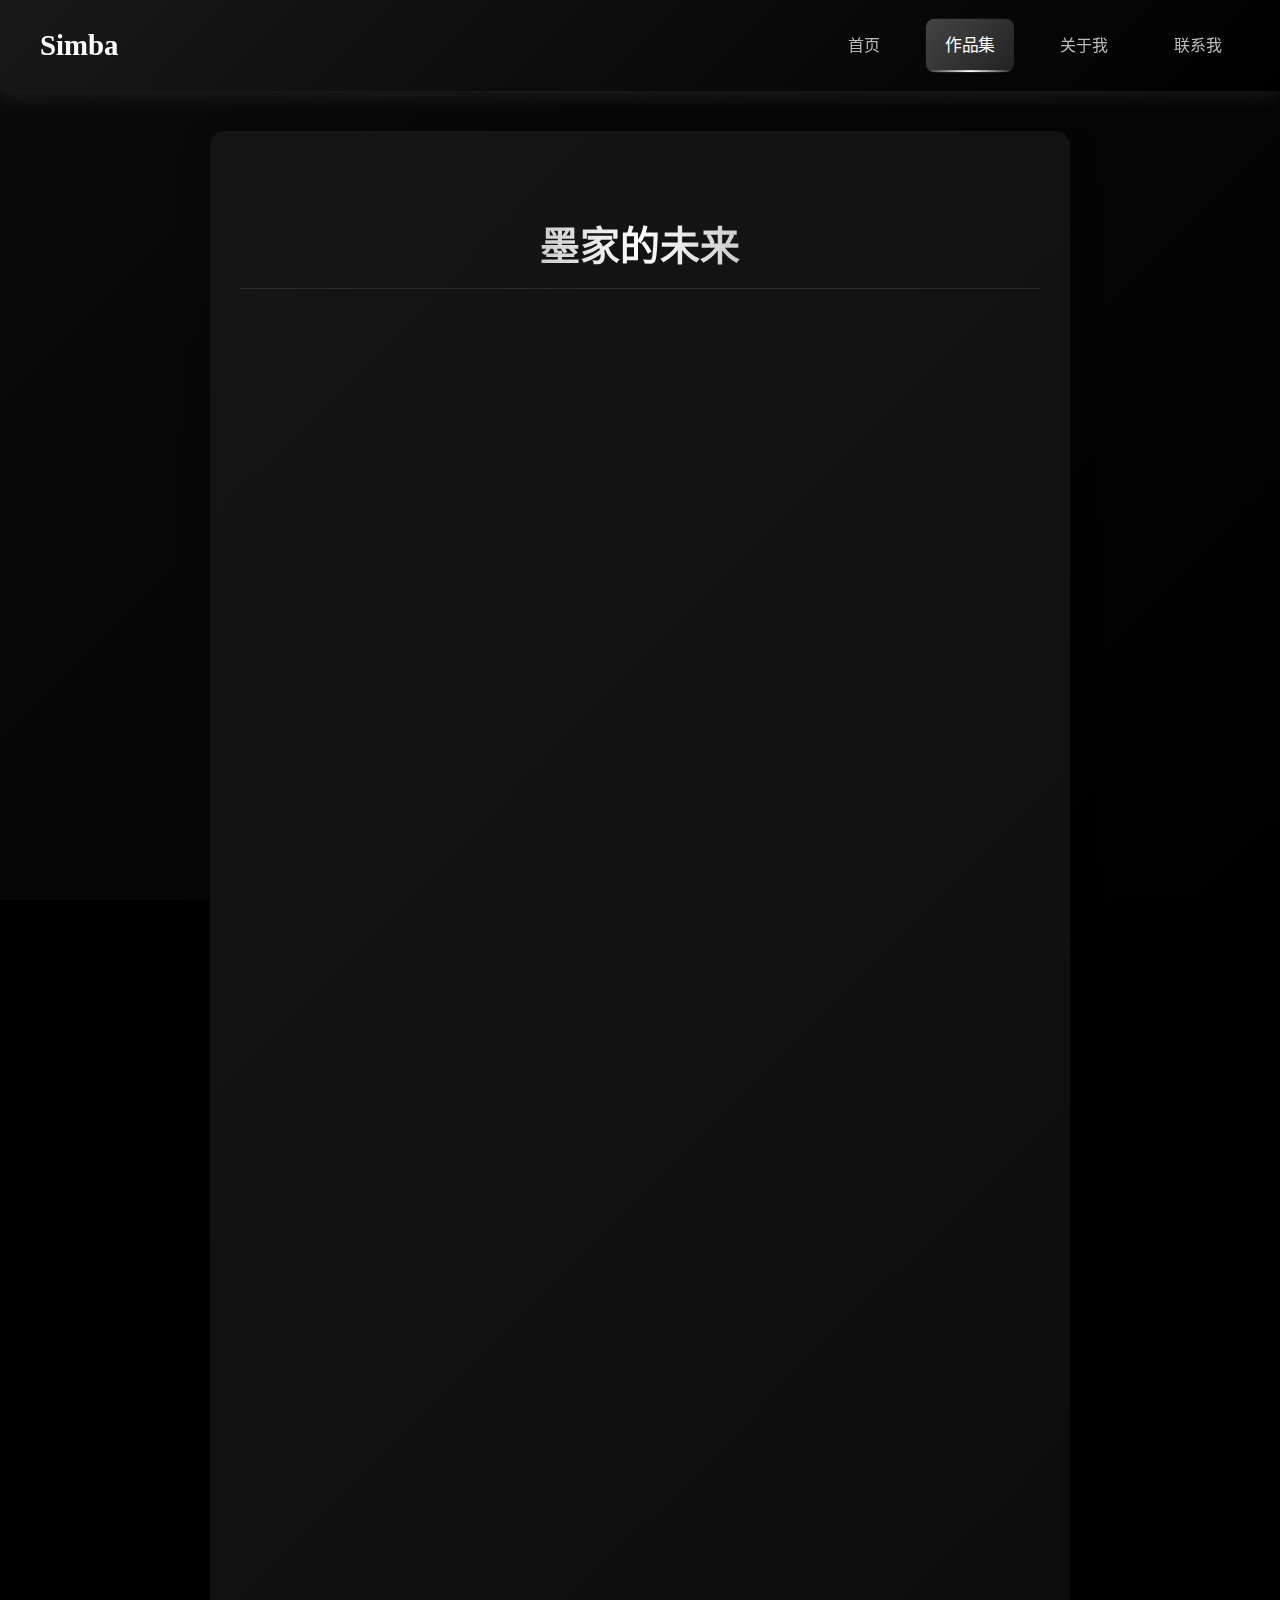
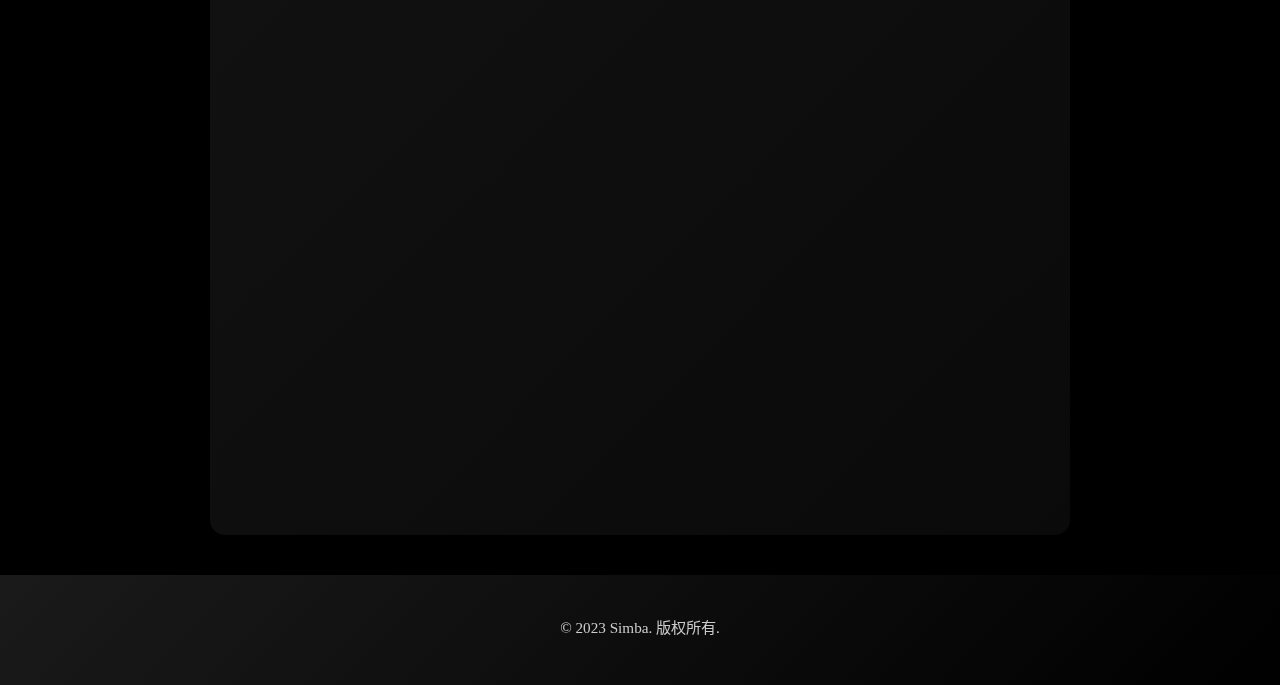
<file: article-10.html>
<!DOCTYPE html>
<html lang="zh-CN">
<head>
    <meta charset="UTF-8">
    <meta name="viewport" content="width=device-width, initial-scale=1.0">
    <title>墨家的未来 - Simba</title>
    <link rel="stylesheet" href="style.css">
</head>
<body>
    <header>
        <nav>
            <div class="logo">Simba</div>
            <button class="hamburger" aria-label="Toggle navigation">
                <span></span>
                <span></span>
                <span></span>
            </button>
            <ul class="nav-menu">
                <li><a href="index.html">首页</a></li>
                <li><a href="portfolio.html" class="active">作品集</a></li>
                <li><a href="about.html">关于我</a></li>
                <li><a href="contact.html">联系我</a></li>
            </ul>
        </nav>
    </header>

    <main>
        <article class="article-detail">
            <h1>墨家的未来</h1>
            <p>在百家争鸣的轴心时代，每一个学派都提出了自己解决天下大乱困局的路径。有些学派对后世产生了巨大的影响，有些则逐渐在历史的演变中边缘化。墨家无疑是其中逐渐边缘化的一个。</p>

            <p>究其根本，为什么会这样呢？是墨家提出的人人平等的思想不具有生长性吗？是墨家无法回应个体存在的问题吗？是墨家的政治体制不成熟，与时代格格不入吗？还是墨家整个结构不断偏向江湖化和帮派化，过度依赖个人，从而导致其不可靠呢？</p>

            <p>人们常常认为，我们提出的猜想中最本质的原因，应该是墨家不符合时代要求。毕竟，你如何能劝说一个君主在那个时代奉行人人平等的原则呢？你又如何能让君主将首要任务变成教导人民践行兼爱呢？君主需要将精力集中在如何强国上，这在当时是生存的必要准则。</p>

            <p>然而，如果这么说的话，道家和儒家同样不符合时代要求。世界从春秋时代过渡到战国时代，宋国的仁义大旗沦为笑柄，不正说明儒家所期望的恢复礼乐制度，也并非当时君主所渴求的吗？诸侯国不断修筑工程、发动战争，并借此成为强国，不正证明道家的无为而治思想，在那个时代也不受君主青睐吗？因此，真正符合时代诉求的只有法家：通过快速而高效的手段提升综合国力，使推行这种制度的国家有能力一统天下。</p>

            <p>但这并不否定儒家和道家在后世的影响力远超法家。而我们现在关注的，是墨家为何影响力逐渐边缘化，而不是它为何未能在当时战胜法家，成为时代的主流选择。</p>

            <p>那么，根本原因究竟在哪里呢？</p>

            <p>我认为，所有猜测最终都可以归结为两点：墨家提出的实现兼爱的路径不可靠，以及墨家的兼爱未能回应人类的关键追问。</p>

            <p>让我们先探讨第一点。通过对比，我们发现墨家与基督教及现代民主宪政有着惊人的相似之处。在后两者中，人与人之间的兼爱和平等同样是核心思想。因此，即使可以说墨家的兼爱不符合当时君主的心意，也不意味着这一思想本身缺乏生命力或延展的可能性。</p>

            <p>因此，我们应先考察墨家实现兼爱的路径。墨家寄希望于通过一种江湖化的帮派组织及其内部严格的上下结构，打造一个高效传播爱思想的群体。他们通过以身作则和实践行为，开展具体的反战行动，将这一思想推广开来。同时，墨家保留了“天志”作为最终依据。这看似是一个完备的体系，但正是由于其内部结构的神秘化和割裂化，代表“天志”的权力集中于“巨子”手中，过于依赖个人的品行保障。这显然是极其不可靠的。</p>

            <p>反观基督教和现代民主宪政，它们在较为完善的形态中避免了这一问题。基督教通过一次次改革，打破了教会对上帝沟通和解释的垄断，过渡到“因信称义”，将信仰的沟通落实到每个个体身上。而现代民主宪政则通过权力制约和透明机制，确保平等思想不依赖于某个人，而是依托一套成文且富有智慧的宪法与制度。</p>

            <p>然而，这引出了一个新问题：基督教在其早期也曾出现解释权高度集中于个人的情况，因而同样存在巨大风险。这种风险确实存在，在教会掌控的时代，道德腐化的成员和主教曾对信仰构成重大挑战。那为何基督教仍能在历史上流传下来呢？</p>

            <p>我们可以从方法上分析：基督教通过基督学校和传教士的方式，更好地实现了信仰的去中心化。因此，其对个人的依赖程度，或多或少低于墨家对巨子的依赖。但这种细微差别足以构成根本性的区别吗？我认为并非如此。</p>

            <p>我们必须回到教义本身。基督教的教义从诞生之初就较为完善，因为它为其提倡的兼爱提供了更深刻的思想依据。对墨家而言，兼爱被视为解救天下大乱局面的药方。然而，这始终是一种方法、一种策略，缺乏更高的神圣召唤力。尽管墨家将其与“天志”结合，但这种结合具有当下性和功利性。“天志”仅作为因果报应和惩罚的源泉，而未能体现超越性，也无法回答人类的终极问题。</p>

            <p>基督教则不同。它从一开始就基于对人类存在的解答：以上帝作为终极实体和人的价值来源，将兼爱绝对道德化。你爱他人，不是因为这能拯救世界，也不是因为他人可能会回报你，而是因为这是上帝的神圣法则。作为一个有信仰的人，你自发受到感召，认为这是善的义务，并自发接受它。</p>

            <p>因此，基督教与人性中最根本的善和超越性种子相呼应，其思想深度是墨家所不及的。人们在这种信仰中更容易激发价值感和超越的动力，这种思想也因此天然具有更强的生命力。</p>

            <p>由此看来，墨家真正的问题并不在于实践上的困难。当一种思想具有足够的感召力、超越性和价值性时，即便仅靠简单的口口相传和感化，也能发扬光大。基督教最初不正是如此传播的吗？墨家的真正问题在于：其学说核心并未直接解答人的存在之问。这一特点使其更容易贴近平民大众，却也更难从中孕育出新的生命力。</p>

            <p>以上。</p>

        </article>
    </main>

    <footer>
        <p>&copy; 2023 Simba. 版权所有.</p>
    </footer>
    <script src="script.js"></script>
    <script>
        // 汉堡菜单逻辑
        const hamburger = document.querySelector('.hamburger');
        const navMenu = document.querySelector('.nav-menu');

        hamburger.addEventListener('click', () => {
            navMenu.classList.toggle('active');
            hamburger.classList.toggle('active');
        });

        // 导航高亮
        const navLinks = document.querySelectorAll('nav ul li a');
        navLinks.forEach(link => {
            link.addEventListener('click', (e) => {
                navLinks.forEach(l => l.classList.remove('active'));
                e.target.classList.add('active');
                if (window.innerWidth <= 768) {
                    navMenu.classList.remove('active');
                    hamburger.classList.remove('active');
                }
            });
        });
    </script>
</body>
</html>
</file>
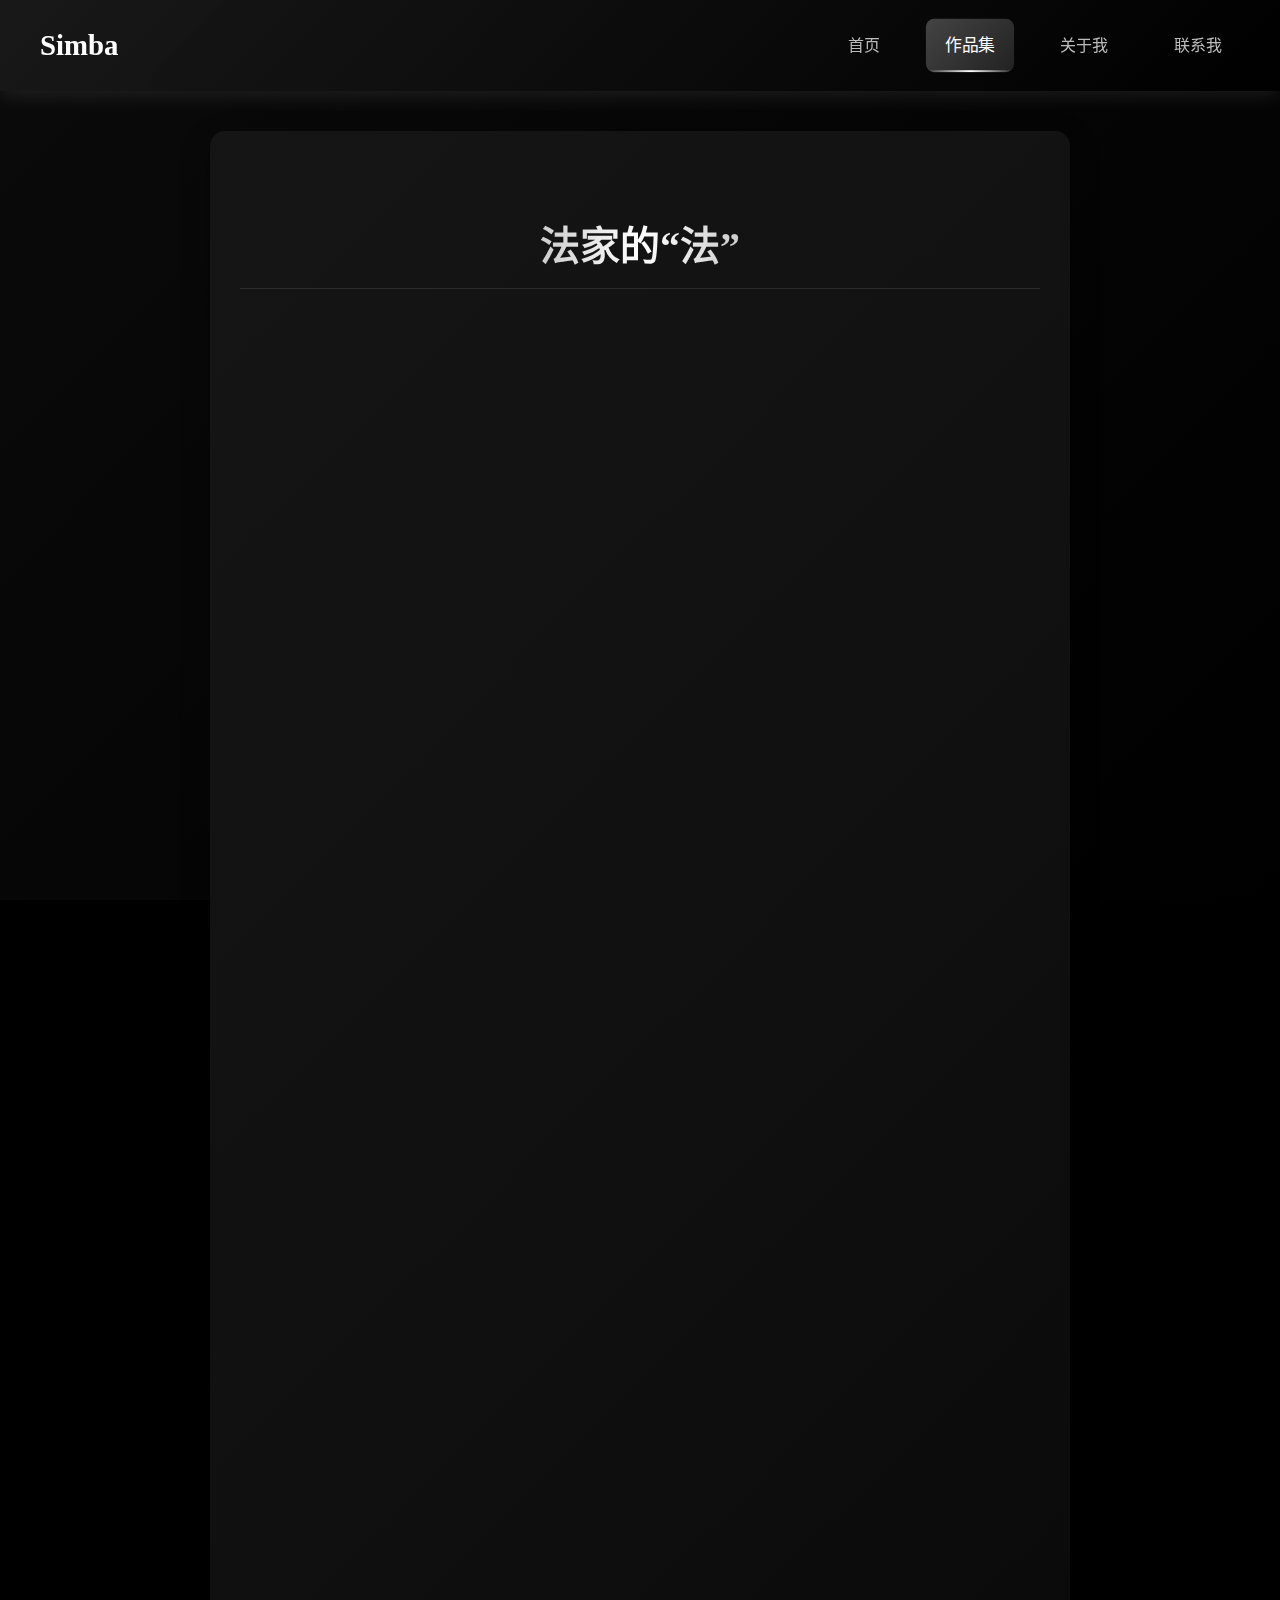
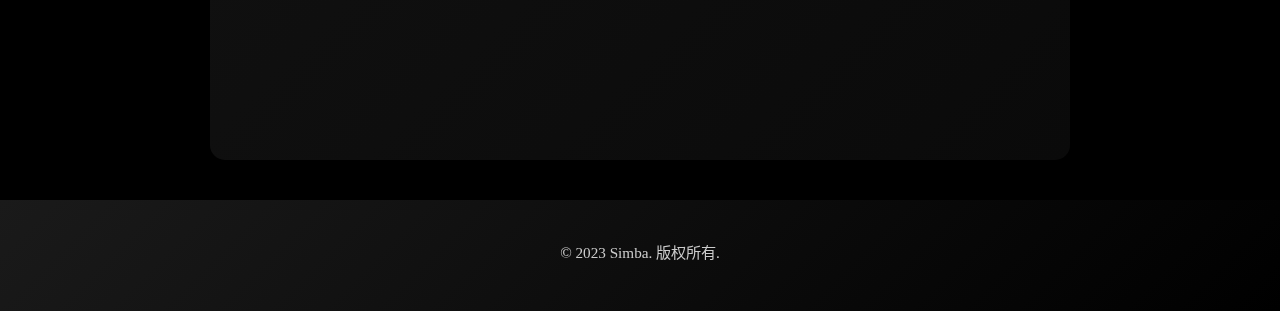
<file: article-11.html>
<!DOCTYPE html>
<html lang="zh-CN">
<head>
    <meta charset="UTF-8">
    <meta name="viewport" content="width=device-width, initial-scale=1.0">
    <title>法家的“法” - Simba</title>
    <link rel="stylesheet" href="style.css">
</head>
<body>
    <header>
        <nav>
            <div class="logo">Simba</div>
            <button class="hamburger" aria-label="Toggle navigation">
                <span></span>
                <span></span>
                <span></span>
            </button>
            <ul class="nav-menu">
                <li><a href="index.html">首页</a></li>
                <li><a href="portfolio.html" class="active">作品集</a></li>
                <li><a href="about.html">关于我</a></li>
                <li><a href="contact.html">联系我</a></li>
            </ul>
        </nav>
    </header>

    <main>
        <article class="article-detail">
            <h1>法家的“法”</h1>
            <p>诸子百家中的每一个思想流派，其最终目的都是尝试解决天下大乱的局面。然而，无论其他思想在后世产生了多么深刻的影响，它们都没有达成这个目标。最终，秦国实现了这一目标，而支撑秦国达成此目标的思想便是法家。</p>

            <p>正如其名，法家的核心思想即是“法”。尽管法家也推崇“术”和“势”，但相较而言，这两者更多关注的是君王，而对于整个国家的治理，法才是最关键的部分。因此，从法家的“法”入手来理解法家，无疑是一种很好的方法。那么，这里的“法”究竟是什么意思呢？在现代语境中，“法”这个词已经被赋予了诸多新义，而我们也能找到许多相似的概念。为了明确法家的“法”究竟是什么，避免误解并增强理解的贯通性，本文将尝试通过对比的方法来展开论述。</p>

            <p>既然选择了对比的方法，那么就必须要有对比的对象。这些对比对象不应该比法家的“法”更陌生，而应是我们更熟悉的一些相似概念。首先，我们每个人都是在现代法律体系中成长的，并在这个过程中接受了许多关于现代法律的教育。因此，我们理解现代法律的意义、目标以及我们与它的关系。所以，将现代法律作为一个对比对象是很好的选择。其次，中国后世的思想常常是外儒内法，而在思想上，儒家的影响力最为显著。因此，对于熟悉中国哲学体系的人来说，儒家的概念无疑更接近已有的经验，故而将儒家作为第二个对比对象是恰当的。接下来，我们将开始进行对比。</p>

            <p>由于法家和儒家处于同一时代，且法家的代表人物韩非子是大儒荀子的弟子，因此法家在某种意义上是从儒家发展而来的，两者之间存在某种隐秘的联系。所以，我们可以先来比较这两者。它们的相同之处是什么呢？毫无疑问，两者的最终目标都是平定天下，并且都主张对人进行某种教化，只不过教化的方式不同。法家采用的方式显然是法律，这已经不完全是传统意义上的教育，而是一种约束和规范。儒家则采用礼乐制度，其背后是仁心和一种更具自发性的道德情感。</p>

            <p>为什么会产生这样的区别呢？关键在于两者对人性的假设不同。儒家和法家都看到了当时礼崩乐坏的现实，这种现实似乎暗示着人类的本性是贪婪和自私的。然而，儒家并不满足于这样的现实和结论，他们继续考察人性，并认为人性中更为基础的部分其实是善的。这一部分就是孟子所说的“四端”（恻隐之心、羞恶之心、辞让之心、是非之心），以及孔子所言“人人皆可为尧舜”的含义。第一个提出不同观点的儒家学者是荀子。荀子所处的时代比孔子更晚，天下更加混乱，此时，人性本善的观点已无人愿意聆听，且因现实而受到不断质疑。在“天下熙熙皆为利来，天下攘攘皆为利往”的时代，我们有什么证据来坚定地宣称人性是善的呢？</p>

            <p>当然，如果将孔子置于这个时代，他也一定不会改变自己的观点，因为儒家的性善论本质上是基于对人性本身的考察和对自己内心道德感的反思，而非基于人们的外在表现。所有人都同意当时的天下不太平，人们大多在乎一己私欲，只不过由此得出的进一步思考和观点不同。无论如何，我们可以理解荀子的性恶论了。基于这一观点，荀子仍然关注教育，而到了韩非子，则进一步发展为法律。这是自然而然的逻辑：对于本性邪恶和自私的人，你如何能通过教育来彻底改变他们呢？在这种情况下，教育显得过于低效。因此，强制性的法律自然而然地成为最佳选择。法家思想就这样应运而生，并且最终在秦国取得了成果。然而，这也带来了相应的牺牲：法家不鼓励人性的善，反而进一步导致了人的物化。因为既然法家相信人是邪恶的，那么控制人的方式也就不是通过号召人们过更善的生活，而是通过调动他们的欲望和威胁他们所害怕失去的利益。这种“胡萝卜加大棒”的方法，将国家管理变成了一种近乎驯兽的模式。</p>

            <p>在大致区分了儒家和法家之间的区别后，我们再来对比一下现代民主制度中的宪政。乍看之下，宪政与法家似乎有某种共性：两者都主张人与人之间的平等——尽管法家有一个至高无上的君主作为例外——并且两者的法律都旨在约束所有人。然而，在其他方面，我们能看出许多不同之处。法家的法律体系完全是为君主垄断权力而设计的，而现代民主宪政的法律则关注如何维护每一个公民的天赋人权，建立在契约和政治哲学的基础之上。当然，两者之间还有许多其他区别，但这一点无疑是最关键的，甚至可以说，其他的区别几乎都源于此。一个良好的现代民主宪政法律在设计时，展现的是对每一个个体权益的维护，代表的是这样一种价值观；而不是像法家那样，通过调动每一个人的欲望和恐惧，将国家打造成一个更加强大的战争机器。</p>

            <p>通过这一过程，我们大致理解了法家的“法”。法家的“法”不仅是治理国家的工具，更是一种基于人性假设的强制性规范体系。它与儒家的礼乐教化和现代宪政的权利保障形成了鲜明对比，体现了不同的哲学基础和实践目标。</p>

        </article>
    </main>

    <footer>
        <p>&copy; 2023 Simba. 版权所有.</p>
    </footer>
    <script src="script.js"></script>
    <script>
        // 汉堡菜单逻辑
        const hamburger = document.querySelector('.hamburger');
        const navMenu = document.querySelector('.nav-menu');

        hamburger.addEventListener('click', () => {
            navMenu.classList.toggle('active');
            hamburger.classList.toggle('active');
        });

        // 导航高亮
        const navLinks = document.querySelectorAll('nav ul li a');
        navLinks.forEach(link => {
            link.addEventListener('click', (e) => {
                navLinks.forEach(l => l.classList.remove('active'));
                e.target.classList.add('active');
                if (window.innerWidth <= 768) {
                    navMenu.classList.remove('active');
                    hamburger.classList.remove('active');
                }
            });
        });
    </script>
</body>
</html>
</file>
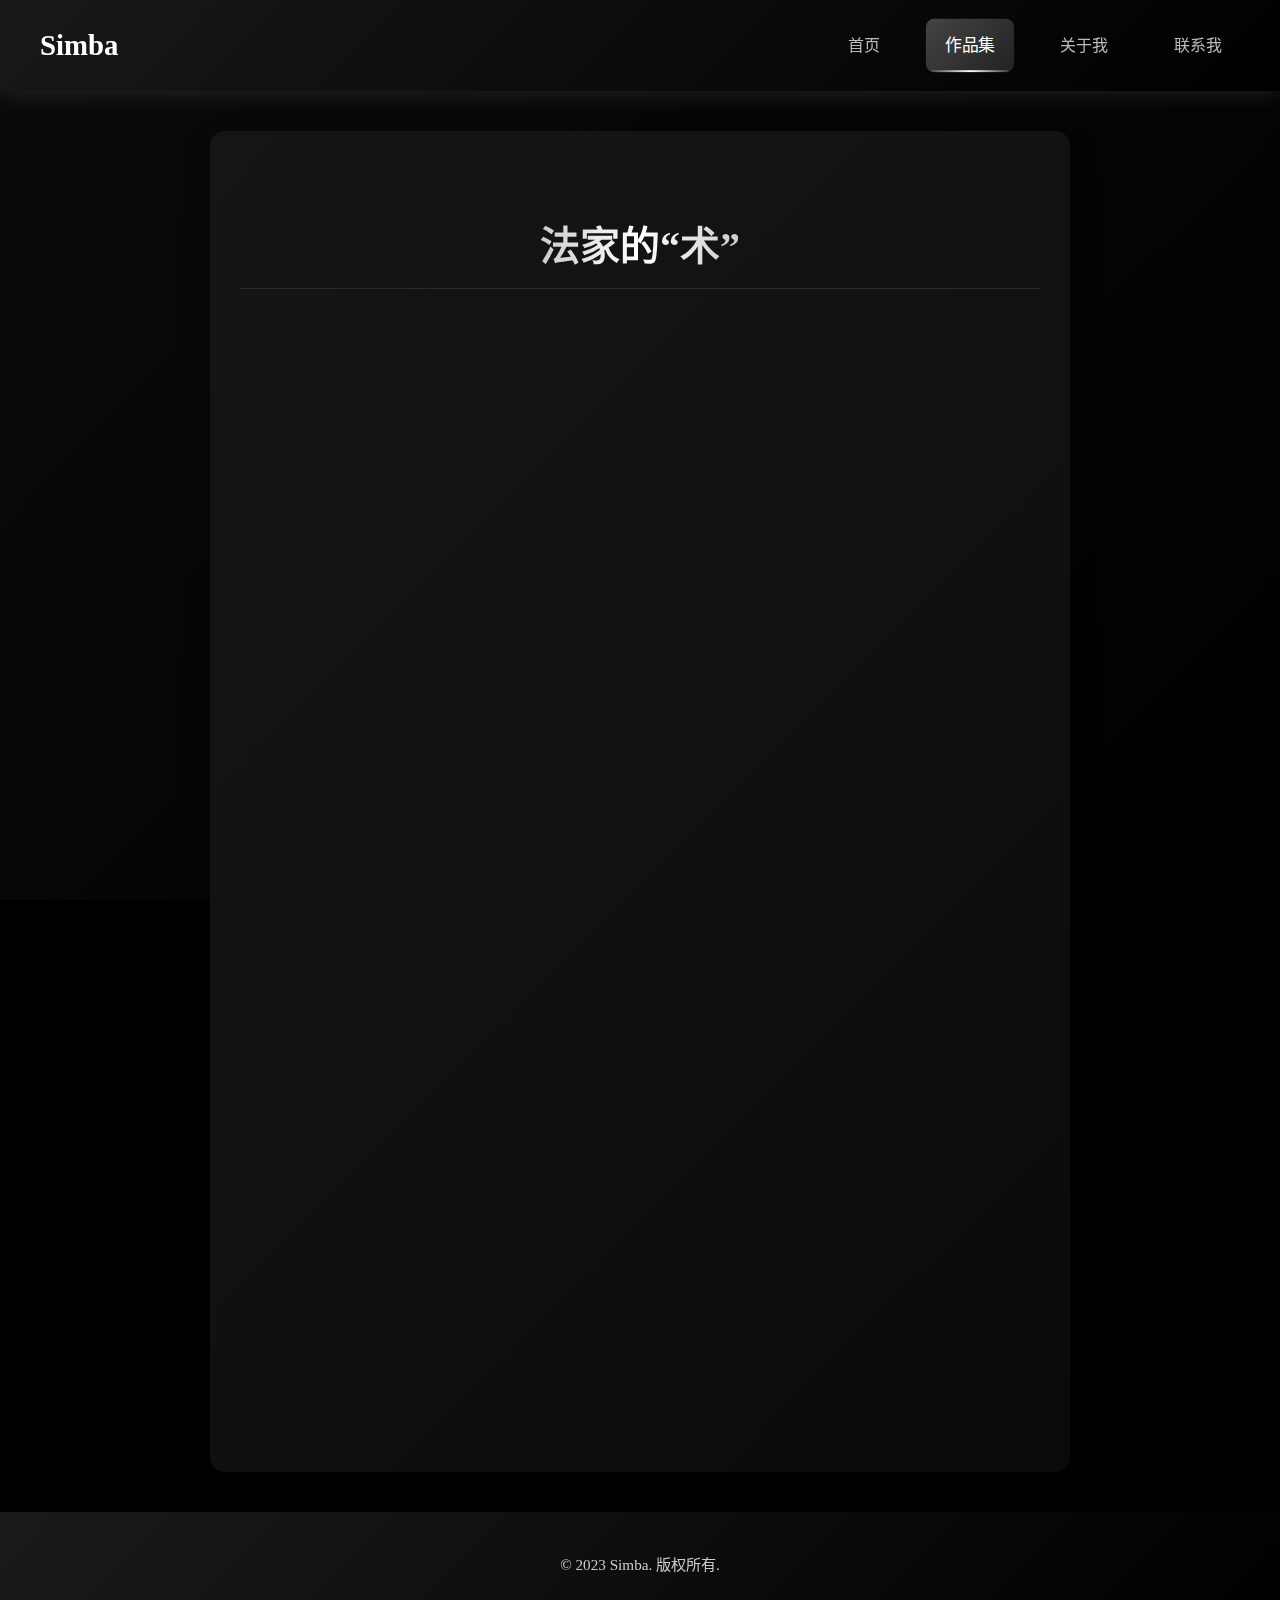
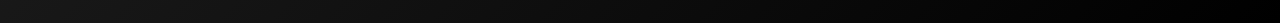
<file: article-12.html>
<!DOCTYPE html>
<html lang="zh-CN">
<head>
    <meta charset="UTF-8">
    <meta name="viewport" content="width=device-width, initial-scale=1.0">
    <title>法家的“术” - Simba</title>
    <link rel="stylesheet" href="style.css">
</head>
<body>
    <header>
        <nav>
            <div class="logo">Simba</div>
            <button class="hamburger" aria-label="Toggle navigation">
                <span></span>
                <span></span>
                <span></span>
            </button>
            <ul class="nav-menu">
                <li><a href="index.html">首页</a></li>
                <li><a href="portfolio.html" class="active">作品集</a></li>
                <li><a href="about.html">关于我</a></li>
                <li><a href="contact.html">联系我</a></li>
            </ul>
        </nav>
    </header>

    <main>
        <article class="article-detail">
            <h1>法家的“术”</h1>
            <p>法家的核心概念是“法”，但除此之外，还有一个同样重要的概念——“术”。法律是一套固定的规则，一旦确立下来，若整个国家因此运行无碍，君主的主动性又该如何体现呢？然而，现实情况往往并非如此。即使有了完善的法律，臣子们仍可能钻法律的漏洞，甚至逐渐控制和审查法律。这时，君主就有必要运用“术”来应对这些挑战。</p>

            <p>因此，“术”也成为了法家思想的核心概念之一。</p>

            <p>然而，这个概念究竟是如何界定的呢？每当我们提及“术”时，往往会联想到历史上的各种阴谋诡计。但并非所有阴谋诡计都符合法家在此所说的“术”的标准，同样，也并非所有的“术”都以阴谋诡计的形式呈现。</p>

            <p>首先，法家的“术”有明确的对象：它是君主用来对付臣子的工具。例如，张三怀疑李四偷了自己家的鸡，因而暗中跟踪李四，这种行为绝不能算作法家的“术”。其次，“术”的目的也十分清晰：巩固君主的权威，确保臣子中无人怀有僭越之心，同时保证真正有才干的人能在合适的位置上做事，剔除那些名不副实之辈。</p>

            <p>由此可见，许多阴谋诡计并非“术”，而许多“术”也不必以阴谋诡计的方式展现。君主往往可以通过光明正大的手段实现这一目的，例如察举制和科举制等文官选拔与考核制度。这些制度的最终目标，不正是为君王挑选合适的人才来治理国家吗？尽管这些制度完全透明公开，但根据法家的定义，它们仍然属于“术”的范畴。</p>

            <p>因此，如果我们稍微拓宽视野，君主为确保自身核心地位以及国家机器高效运转所采取的一切行为，都可以归入“术”的概念。这样一来，这个概念不仅能在法家的框架内讨论，甚至可以延伸至儒家和道家的语境中加以审视。当然，这三家所认同的方法与策略显然差异巨大。</p>

            <p>总体而言，儒家和道家并未特别关注“术”。它们的讨论主要集中于治国的“道”以及对道德与人生价值的思考。然而，一旦涉及具体的治国方法与策略——无论是采用黄老之术的汉初，还是历代以儒家思想为主导的时代——在隐秘之处，总能窥见法家的影子。毕竟，这一套高效的官僚体系正是依靠法家式的“术”支撑起来的。</p>

            <p>这在某种程度上也暴露了儒家和道家的不足：它们更多提供的是方向，是一种可用于分析形势并作出选择的思维方式与理念，却较少关注政治的具体实践。它们的关怀在于探寻人类作为个体所能达至的理想与境界，这无疑极具价值。但反过来，我们也必须反思：一个完善的政治制度，不仅需要对人性怀有无限的期待与热爱，还必须同时保持深刻的警惕，并设定明确的底线。</p>

            <p>即便在现代政治中，“术”依然至关重要。或者说，国家首脑的一切具体操作，某种程度上都可以视为“术”的运用。</p>

            <p>那么，是否可以说，法家早在春秋战国时期就萌生了现代思想，在诸子百家之中独树一帜，提前提出了政治与道统分离的观念呢？</p>

            <p>显然并非如此。因为法家的“术”完全服务于君主，其边界几乎是无限的。尽管法家强调“法”，但“法”的唯一权威仍在于君主。而现代意义上的“术”，永远是在宪法框架下运行。无论多么极端的总统制，只要它仍属于民主宪政体系，国家元首的权力范围就受到严格限制。</p>

        </article>
    </main>

    <footer>
        <p>&copy; 2023 Simba. 版权所有.</p>
    </footer>
    <script src="script.js"></script>
    <script>
        // 汉堡菜单逻辑
        const hamburger = document.querySelector('.hamburger');
        const navMenu = document.querySelector('.nav-menu');

        hamburger.addEventListener('click', () => {
            navMenu.classList.toggle('active');
            hamburger.classList.toggle('active');
        });

        // 导航高亮
        const navLinks = document.querySelectorAll('nav ul li a');
        navLinks.forEach(link => {
            link.addEventListener('click', (e) => {
                navLinks.forEach(l => l.classList.remove('active'));
                e.target.classList.add('active');
                if (window.innerWidth <= 768) {
                    navMenu.classList.remove('active');
                    hamburger.classList.remove('active');
                }
            });
        });
    </script>
</body>
</html>
</file>
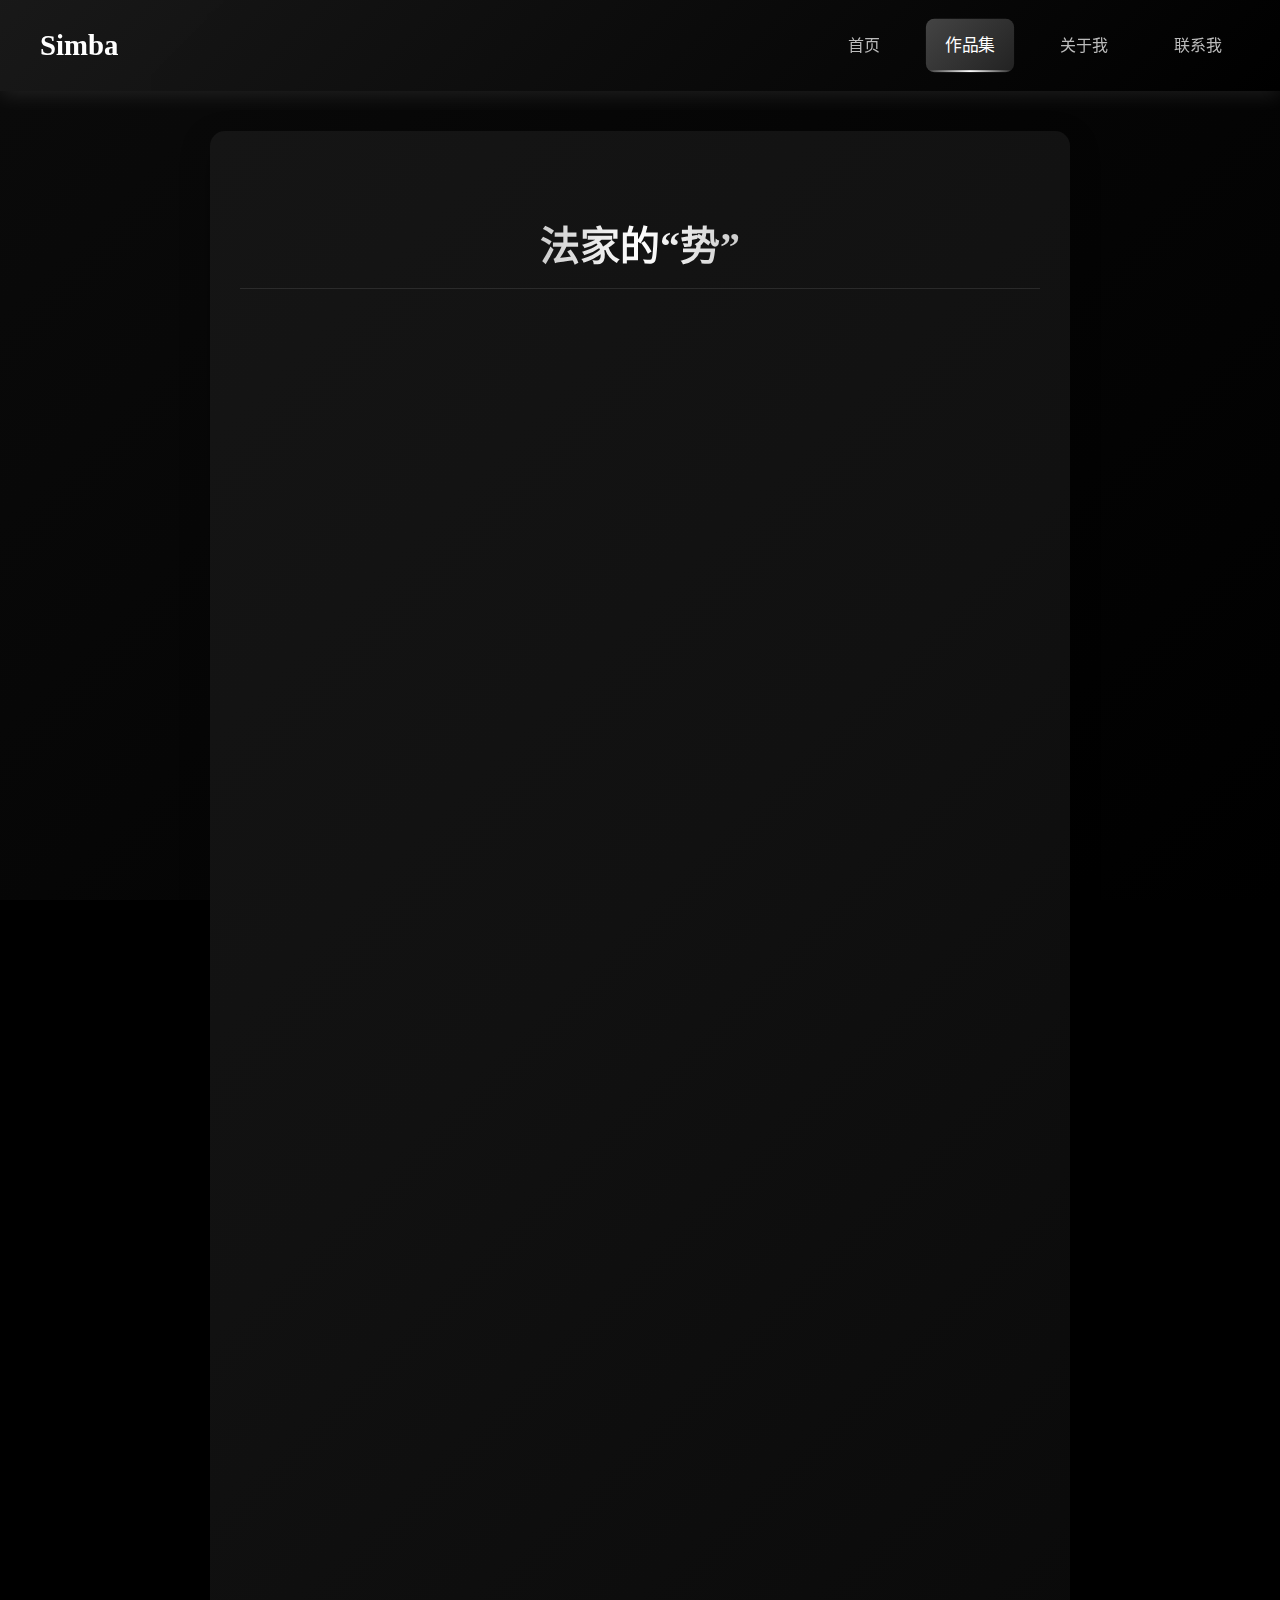
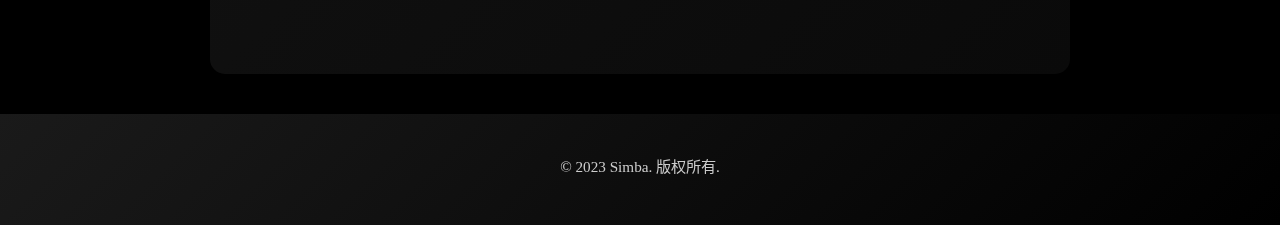
<file: article-13.html>
<!DOCTYPE html>
<html lang="zh-CN">
<head>
    <meta charset="UTF-8">
    <meta name="viewport" content="width=device-width, initial-scale=1.0">
    <title>法家的“势” - Simba</title>
    <link rel="stylesheet" href="style.css">
</head>
<body>
    <header>
        <nav>
            <div class="logo">Simba</div>
            <button class="hamburger" aria-label="Toggle navigation">
                <span></span>
                <span></span>
                <span></span>
            </button>
            <ul class="nav-menu">
                <li><a href="index.html">首页</a></li>
                <li><a href="portfolio.html" class="active">作品集</a></li>
                <li><a href="about.html">关于我</a></li>
                <li><a href="contact.html">联系我</a></li>
            </ul>
        </nav>
    </header>

    <main>
        <article class="article-detail">
            <h1>法家的“势”</h1>
            <p>“势”本身是一个非常神奇的词，因为它在法家思想中所描述的概念难以用其他任何词语替代。无论我们如何修饰它、给它组词，都很难精准地传达出这个单字所蕴含的丰富意蕴。</p>

            <p>如果我们将其解读为“势力”，总觉得仅仅是在描述物质力量，未能捕捉到它在很大程度上通过营造君主的神秘感而产生的特质。如果我们称之为“权势”，又似乎过于强调权力本身，而忽略了权力之外的其他因素。</p>

            <p>总之，“势”展现的是君主控制和支配臣子的总体能力，也是君主治理整个朝廷所倚仗的关键属性。</p>

            <p>从这一描述中，我们可以看出，法家对于君主与臣子关系的理解颇有些“黑帮”的味道：最核心的问题是如何确保“老大”能够牢牢掌控人心，支配整个团体的成员，保证无人违抗他的命令。</p>

            <p>那么，如何才能达到这种境界呢？</p>

            <p>通向更高“势”的路径，显然是法家思想早已清晰指明的：法律与权术。然而，有些法律和权术仅仅是在权力层面巩固君主的权威，例如确保他的权力不被其他官员分夺，确保有才能却不逾越权力范围的臣子掌握实权。这些当然至关重要，也是构成国家的主要部分，但显然并非最根本的。因为无论君主如何用权力武装自己，他的下属依然明白，他不过是一个占据优势地位的人罢了。</p>

            <p>尽管达到这样的境界已属不易，但法家显然不会就此满足。为了让君主更稳固地获得权力并在臣子中树立“势”，法家的终极任务是找到某种方法，将君主显著地区别于其他所有人。</p>

            <p>唯一可行的方式，便是增强君主的神秘感，让他的所有想法、目的以及思考过程的端倪完全不为外人所知。无人知晓君主何时会发怒，何时会动用他手中掌握的巨大权力；无人清楚他究竟掌握了哪些信息，也无人明白他是真正掌控全局，还是能力也有其边界。正因这种对未知的恐惧，臣子与君主的地位差距愈发显著，甚至演变为天壤之别。君主逐渐成为一个近乎神的支配者，无人敢于怀疑他、违逆他，或试图揣摩他的意图。</p>

            <p>当然，这只是最理想的状态。实际上，无论法家借助多少手段，也不可能完全阻挡臣子的私心。总会有人试图看透君主的意图和真实面目，甚至妄图操控君主。李斯与秦始皇之间旷日持久的博弈便是如此。</p>

            <p>然而，这种博弈与儒家体制下的君臣博弈截然不同。儒家的君臣关系建立在开放意见的前提之上，也就是说，臣子向君主提出建议不仅是必要的职责，更是受到鼓励的行为。尽管双方之间也存在博弈，但这种博弈是在彼此共同认可的框架内进行的。</p>

            <p>反观法家，君主追求的是一种无人能够反对他的状态，因为他认为任何异议都是祸乱的根源。而臣子则只能通过阴谋诡计，尽力绕过君主以发挥自己的作用，且往往是为了满足私欲，甚至实现僭越。一旦这种斗争开始，便不会以双方达成共识或更好的方案而告终，而必然是一方彻底击败并消灭另一方。</p>

            <p>因此，法家的体系缺乏自我调整的能力。当你将所有权力集中于一个君主之手，并放任他一意孤行时，国家如何能够维持长久的安定呢？</p>

            <p>当然，这种权力集中的局面却是雄才大略的君主最为钟爱的，这也是人之常情。所以，在实行儒家体制的历史中，君主——特别是雄才大略的君主——总是不断尝试掌控整个国家。这时，君臣关系稍有不慎便会演变为完全的控制，国家也因此逐渐丧失自我调整的能力。</p>

            <p>正是这样一种路径，导致了中国历史上治乱循环的不断上演。</p>

        </article>
    </main>

    <footer>
        <p>&copy; 2023 Simba. 版权所有.</p>
    </footer>
    <script src="script.js"></script>
    <script>
        // 汉堡菜单逻辑
        const hamburger = document.querySelector('.hamburger');
        const navMenu = document.querySelector('.nav-menu');

        hamburger.addEventListener('click', () => {
            navMenu.classList.toggle('active');
            hamburger.classList.toggle('active');
        });

        // 导航高亮
        const navLinks = document.querySelectorAll('nav ul li a');
        navLinks.forEach(link => {
            link.addEventListener('click', (e) => {
                navLinks.forEach(l => l.classList.remove('active'));
                e.target.classList.add('active');
                if (window.innerWidth <= 768) {
                    navMenu.classList.remove('active');
                    hamburger.classList.remove('active');
                }
            });
        });
    </script>
</body>
</html>
</file>
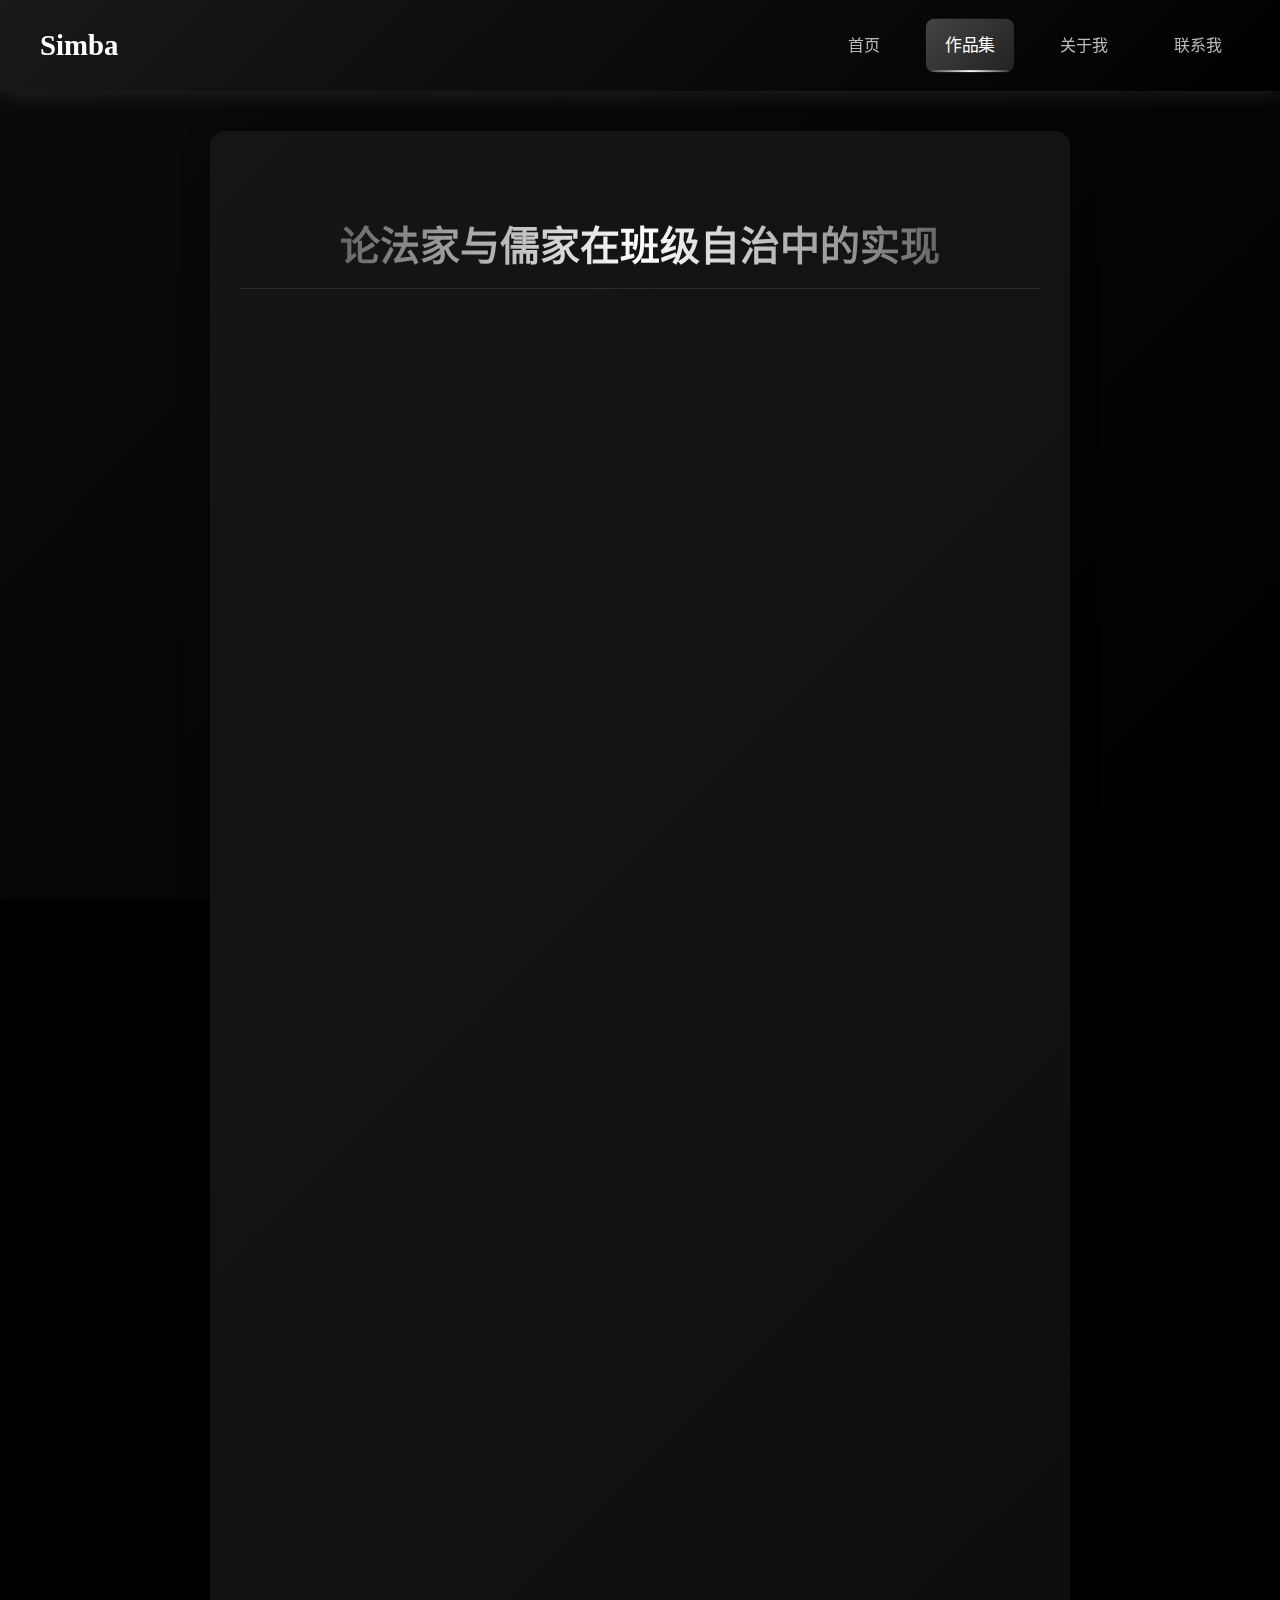
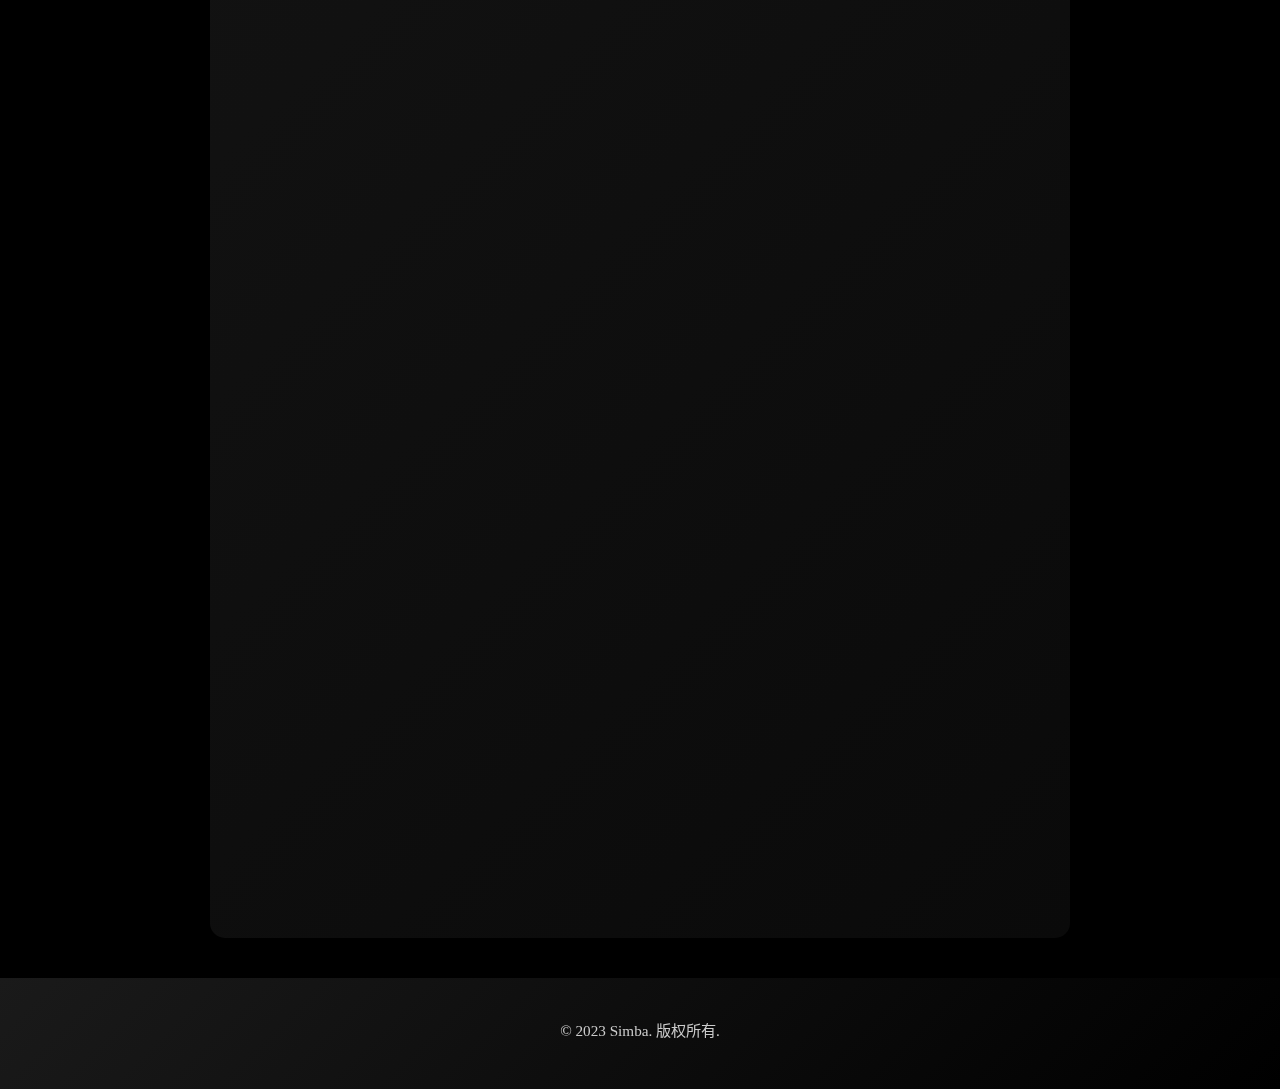
<file: article-15.html>
<!DOCTYPE html>
<html lang="zh-CN">
<head>
    <meta charset="UTF-8">
    <meta name="viewport" content="width=device-width, initial-scale=1.0">
    <title>论法家与儒家在班级自治中的实现 - Simba</title>
    <link rel="stylesheet" href="style.css">
</head>
<body>
    <header>
        <nav>
            <div class="logo">Simba</div>
            <button class="hamburger" aria-label="Toggle navigation">
                <span></span>
                <span></span>
                <span></span>
            </button>
            <ul class="nav-menu">
                <li><a href="index.html">首页</a></li>
                <li><a href="portfolio.html" class="active">作品集</a></li>
                <li><a href="about.html">关于我</a></li>
                <li><a href="contact.html">联系我</a></li>
            </ul>
        </nav>
    </header>

    <main>
        <article class="article-detail">
            <h1>论法家与儒家在班级自治中的实现</h1>
            <p>班级自治是我们高中阶段学习生活的核心之一。首先，这是因为当今的民主制度和政治体系是现代人最值得骄傲的成就之一，而政治哲学也是人类思想史上的重要瑰宝。其次，现代社会民主制度的良好运行有一个前提，即“民智已开”——人民能够尊重并理解真正的民主精神，并依据这一精神做出选择。即使我们未来不打算从事政治职业，作为现代世界的合格公民，我们也应当具备基本的民主素养。最后，班级自治中所涉及的实践智慧具有广泛的领导力价值。任何团队若想实现个人无法单独完成的宏大目标，都需要这种实践智慧。</p>

            <p>更为重要的是，在这样的真实实践中，我们才能意识到自身思想上的模糊与薄弱之处。通常，我们在实践中无法真正执行的，往往也是我们未能深刻理解的。因此，班级自治通过实践，以“知行合一”的标准检验了我们的认知。</p>

            <p>经过这样的检验，我至少在观念上发现了自身的重大缺陷，并且在两年的班级自治实践中发生了显著的变化。我最大的困惑，也是持续困扰我的核心问题，甚至是我们整个班级在自治中必须回答却始终未能找到恰当答案的问题是：究竟应当以何种方式进行治理？</p>

            <p>这个问题看似宽泛，但如果结合春秋战国时期儒家与法家的主要争论与区别来看，其纲要与关键点便会清晰明了。</p>

            <p>儒家的政治理念蕴含在其“道统”之中，这意味着它并未真正独立地讨论制度问题。这并不是说儒家未曾提出过任何制度建议，而是说这些建议往往是从“道统”推导而来，且通常难以称得上真正的制度设计，而更像是对君主如何运用政令治理国家的设想。</p>

            <p>因此，儒家知识分子将自身定位为“帝王师”，希望通过劝谏与教育，使君主施行“王道”，以仁义和道义治理天下、安抚人心。而君主的一个重要目标则是将这种仁义思想传播给民众，使民众也能践行孝悌忠信。</p>

            <p>然而，这必然面临两个问题：有效性如何？可靠性如何？</p>

            <p>为何会面临有效性问题？答案显而易见：春秋战国时期局势已混乱至极，人们的欲望被激发到了极点，国家间的吞并野心也膨胀到了顶峰。儒家的思想在这样的乱世中真的具有救世之力吗？面对如此动荡的天下与贪婪的人心，人们还能相信人性本有的可能性，并通过唤醒仁心来实现改变吗？</p>

            <p>为何又会面临可靠性问题？答案同样不言自明：儒家的一切建议，无论是否有效，都是针对君主提出的。觉悟高的君主或许会遵从，但觉悟低的君主则未必。而古代世袭政体无法为君主的道德水准提供绝对保障。只要君主仍是人，就难免有欲望，就会有境界高低、视野远近、道德优劣以及天资差异。在历史的轮转中，如何能确保“圣君现象”持续实现？</p>

            <p>带着这些问题，我们再来看法家。法家的代表人物韩非子是大儒荀子的弟子，因此法家思想一定程度上源于儒家。然而，这条分岔路的根源在于：荀子摒弃了儒家“性本善”的人性假设，根据当时的社会现象，提出了“人性本恶”的理论，这一观点似乎更贴近现实。荀子对此的回应是教育，而韩非子则主张以法律加以约束。</p>

            <p>这一逻辑顺理成章：如果人的本性是邪恶与贪婪的，教育有用吗？劝导有效吗？礼乐制度能起作用吗？既然这些手段看似无用，而每个君主又迫切希望规范臣民行为、增强国家实力以吞并他国，那么利用而非抑制人性欲望显然是更优的选择。</p>

            <p>因此，法家的举措是建立一套明确的奖惩机制：以你不愿失去的东西威胁你，以你所渴求的东西诱惑你，从而实现高效运行的状态。这也最终使法家思想助力秦国统一六国，从结果上看，似乎完美回答了诸子百家面临的重大问题。</p>

            <p>我们班级自治最初采用的模式与思路非常接近法家，因为我们明确知道制度的目的：建立班级规范，确保大家遵守规则。而实现这一规范最直接的方式便是奖惩机制。</p>

            <p>然而，根据法家的经验，这似乎是正确的选择吗？</p>

            <p>并非如此。尽管法家促成了六国统一，但秦朝二世而亡。这显然表明法家的机制存在内在危机。</p>

            <p>这一危机与法家强调的君主绝对集权有关，但暂且搁置这一点，我们仅考察这种危机是否与法家思想的根本逻辑相关。</p>

            <p>法家一旦确立了奖惩机制，且仅依赖这一机制，所有国民的行为便持续被自身本能驱动。短期内，这或许能激发巨大能量，但长期处于高压环境，人心终究会崩溃。</p>

            <p>有人可能会反驳，我们班级自治中的奖惩机制远不及法家那般极端，不至于造成真正的高压，难道还会导致同样的问题吗？</p>

            <p>答案是肯定的。因为这套机制的核心问题不在于压力的强弱，而在于压力的方式。只要规范行为的手段始终依赖人的欲望与恐惧来实现，每个个体便会在这一过程中逐步被“物化”。人们无法看到更高价值的存在，即使未处于极端高压之下，也可能滑向虚无主义与精致利己主义。</p>

            <p>尤其在我们的班级中，我们希望创造的是一个每个人都能自由发挥创造力的集体，一个因共同理念汇聚、因共同诉求组成的共同体。这样的集体若要具备坚韧的特质，就不能从欲望的角度构建制度。这样的制度永远无法赢得人们真正的认同与支持，这样的视角下的班级共同体也永远无法实现真正的自由。</p>

            <p>同样的思路完全适用于任何公司。一个庞大的集体自然需要基本的底线与效率提升。而提升效率与维持底线最直接、最有效的方法正是法家的思路——例如将一切与职位、薪资挂钩，这再简单不过。然而，这样的公司真的能成就伟大事业吗？虽非绝无可能，但至少可能性微乎其微。当整个公司的制度导向不断引导员工关注最本能的欲望时，员工如何能保持创造的激情？因此，真正伟大的公司必然需要伟大的文化管理，而非仅仅依赖制度管理。</p>

            <p>因时间原因，暂且搁笔。</p>
        </article>
    </main>

    <footer>
        <p>&copy; 2023 Simba. 版权所有.</p>
    </footer>
    <script src="script.js"></script>
    <script>
        // 汉堡菜单逻辑
        const hamburger = document.querySelector('.hamburger');
        const navMenu = document.querySelector('.nav-menu');

        hamburger.addEventListener('click', () => {
            navMenu.classList.toggle('active');
            hamburger.classList.toggle('active');
        });

        // 导航高亮
        const navLinks = document.querySelectorAll('nav ul li a');
        navLinks.forEach(link => {
            link.addEventListener('click', (e) => {
                navLinks.forEach(l => l.classList.remove('active'));
                e.target.classList.add('active'));
                if (window.innerWidth <= 768) {
                    navMenu.classList.remove('active');
                    hamburger.classList.remove('active');
                }
            });
        });
    </script>
</body>
</html>
</file>
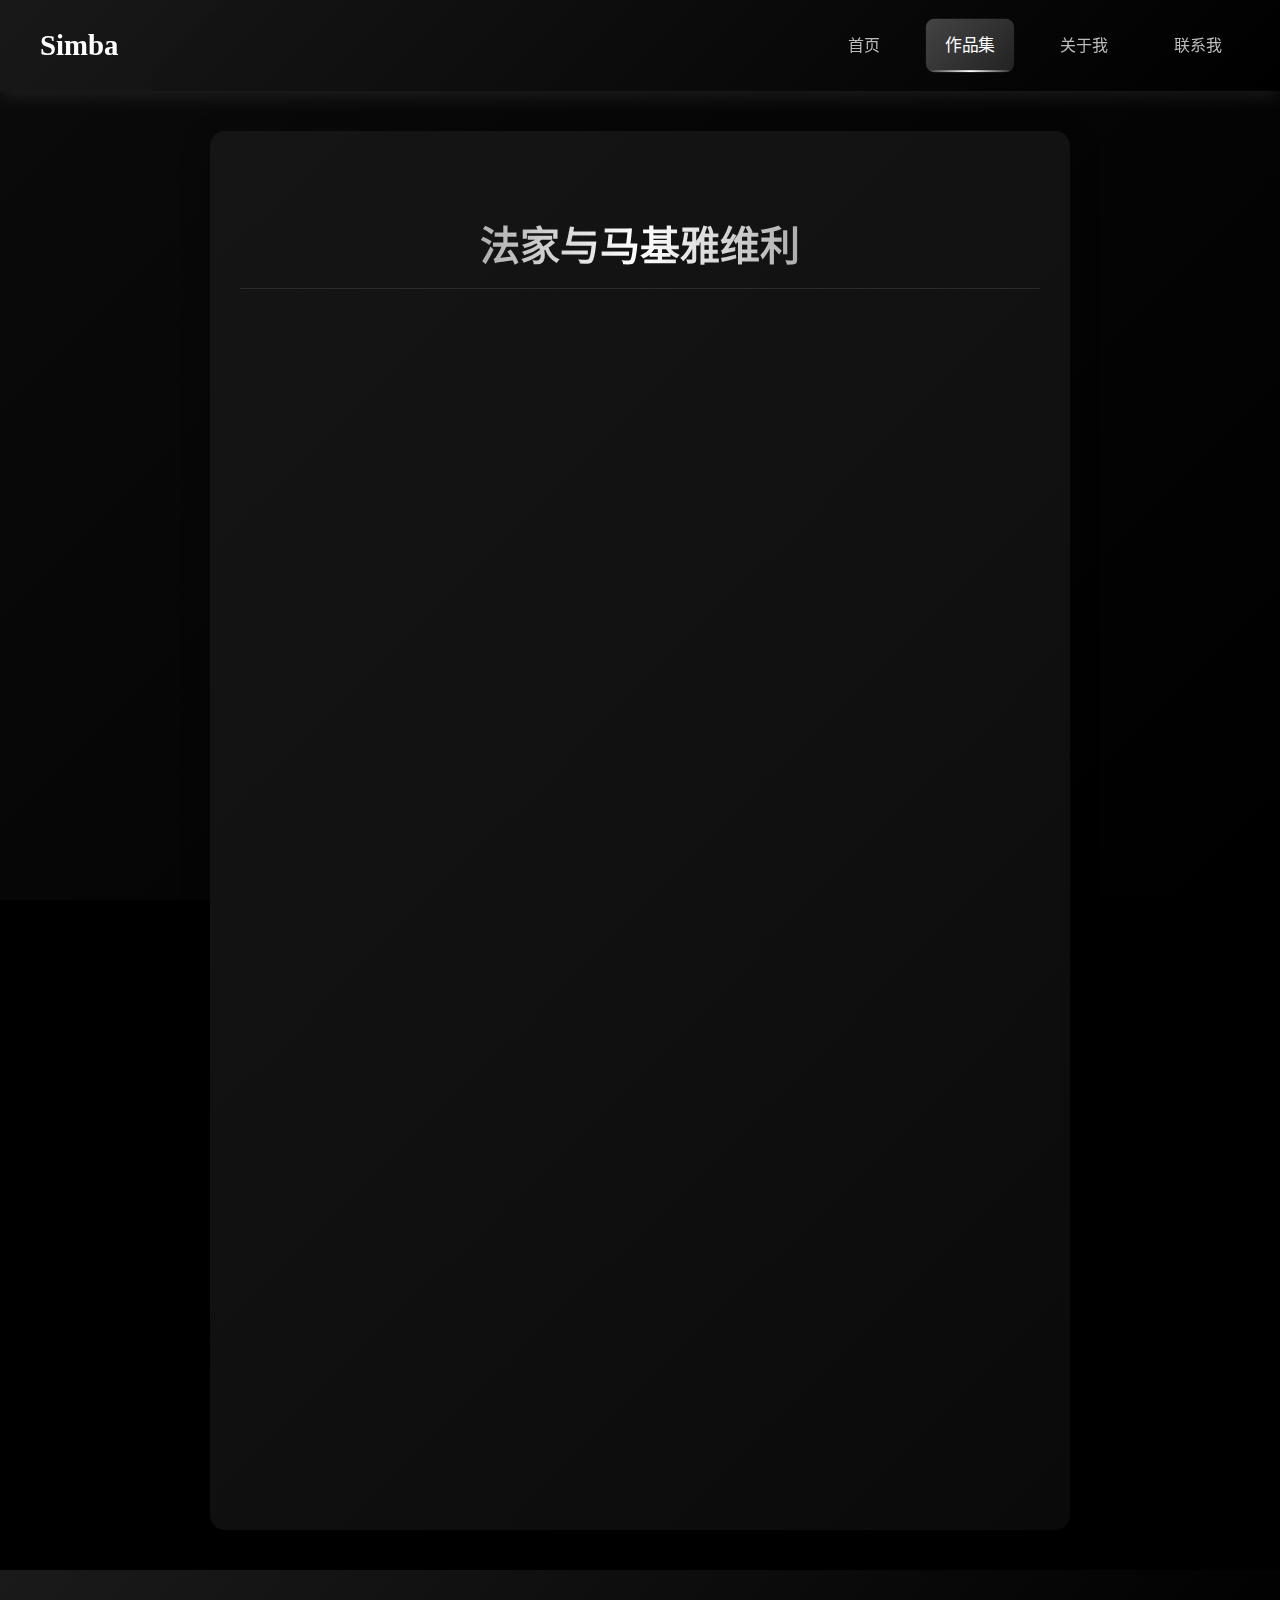
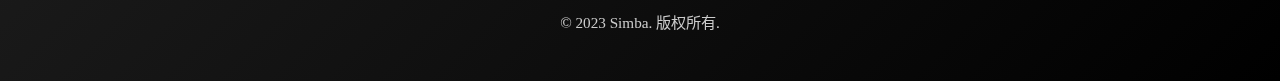
<file: article-16.html>
<!DOCTYPE html>
<html lang="zh-CN">
<head>
    <meta charset="UTF-8">
    <meta name="viewport" content="width=device-width, initial-scale=1.0">
    <title>法家与马基雅维利 - Simba</title>
    <link rel="stylesheet" href="style.css">
</head>
<body>
    <header>
        <nav>
            <div class="logo">Simba</div>
            <button class="hamburger" aria-label="Toggle navigation">
                <span></span>
                <span></span>
                <span></span>
            </button>
            <ul class="nav-menu">
                <li><a href="index.html">首页</a></li>
                <li><a href="portfolio.html" class="active">作品集</a></li>
                <li><a href="about.html">关于我</a></li>
                <li><a href="contact.html">联系我</a></li>
            </ul>
        </nav>
    </header>

    <main>
        <article class="article-detail">
            <h1>法家与马基雅维利</h1>
            <p>法家思想具有高度的功利主义与实用主义特征，因此可以说，它确实秉持“不择手段以达目的”的原则。然而，一旦提及“不择手段以达目的”，人们自然会联想到马基雅维利（Niccolò Machiavelli），这位以“The end justifies the means”（目的证明手段正当）而闻名的思想家似乎与法家有诸多相似之处。因此，将两者进行比较，不失为一种富有洞见的学术研究策略。</p>

            <p>稍加思索便可发现，法家与马基雅维利的相似之处，甚至超过法家与其他诸子百家学说的共通点。两者所倡导的方法，其底层逻辑具有显著的一致性。</p>

            <p>首先，在人性假设上，两者均认为，在政治学的领域内，将人性设想得过于天真无邪或充满道德是一种危险的倾向。法家与马基雅维利都避免了儒家、道家、墨家所共有的一个潜在缺陷，即让政治依赖于道德，从而导致政治丧失独立性，最终使国家难以长治久安。因此，基于这种警惕，法家与马基雅维利都确保了政治的独立地位，甚至赋予政治与法律至高无上的权威。</p>

            <p>其次，仅保证政治的相对独立性，并不必然意味着必须像法家与马基雅维利那样“不择手段”。人们也可以选择一种独立而温和的政治模式，制定明确、不依赖个人意志却富有同情心的法律，建立不以道德为基础但符合道德要求的治理框架。然而，法家与马基雅维利显然不仅在宏观方向上选择以制度而非道德治理国家，在君主具体的操作策略与方法上，他们同样不以道德作为约束。法家理想中的君主，是牢牢掌控一切、威严厚重且令人畏惧的存在；而马基雅维利眼中的理想君主，则需兼具“狐狸的狡猾”与“狮子的暴力”。两者实际上以不同方式表达了同一个观点：统治者需要运用“术”，且这种“术”应不受宗教、道德或伦理的束缚。这意味着，在必要时，统治者可以运用各种阴谋与阳谋。</p>

            <p>在阐述上述两个共同点后，我们可以进一步考察两者的差异。</p>

            <p>两者最显著的区别在于其最高目标的不同。法家的终极目的是将国家转化为一台高效的战争机器，将所有权力牢牢集中于君主手中。而马基雅维利的最高目标，则是通过一套具有独立性的政治体系，辅以君主的适当调控，维护民众的自由，实现公共福祉，并促进城邦整体的繁荣与每个公民的发展。这也解释了为何马基雅维利提出“The end justifies the means”：他需要首先明确一个值得追求的正当目的，方能为手段的合理性提供依据。</p>

            <p>基于这一根本差异，两者衍生出诸多其他分歧。例如，法家坚决反对权力制衡与分权，因为这会削弱君主的绝对控制力。而马基雅维利则高度赞赏罗马共和国的元老院、执政官及保民官制度所体现的制衡智慧。因为他的目标是追求公共福祉，构建一个即便在成员堕落时仍不至于覆灭的国家，所以权力制衡成为必要手段。</p>

            <p>再例如，从目的出发回溯，法家唯一聚焦于集权与强国的目标，意味着它并不关注公民的福祉。由此反推，法家对人性的看法显然更为悲观绝望。事实也的确如此，法家明确主张人性本恶。而马基雅维利虽然不相信道德驱动政治，却仅将人性评价为自私，并未进一步将其定义为彻底的邪恶。</p>

            <p>因此，相对而言，马基雅维利的思想更贴近现代民主理念，或者可以说，他的思想让他成为了现代民主思想的奠基者之一。</p>

            <p>因时间有限，暂且搁笔。</p>
        </article>
    </main>

    <footer>
        <p>&copy; 2023 Simba. 版权所有.</p>
    </footer>
    <script src="script.js"></script>
    <script>
        // 汉堡菜单逻辑
        const hamburger = document.querySelector('.hamburger');
        const navMenu = document.querySelector('.nav-menu');

        hamburger.addEventListener('click', () => {
            navMenu.classList.toggle('active');
            hamburger.classList.toggle('active');
        });

        // 导航高亮
        const navLinks = document.querySelectorAll('nav ul li a');
        navLinks.forEach(link => {
            link.addEventListener('click', (e) => {
                navLinks.forEach(l => l.classList.remove('active'));
                e.target.classList.add('active'));
                if (window.innerWidth <= 768) {
                    navMenu.classList.remove('active');
                    hamburger.classList.remove('active');
                }
            });
        });
    </script>
</body>
</html>
</file>
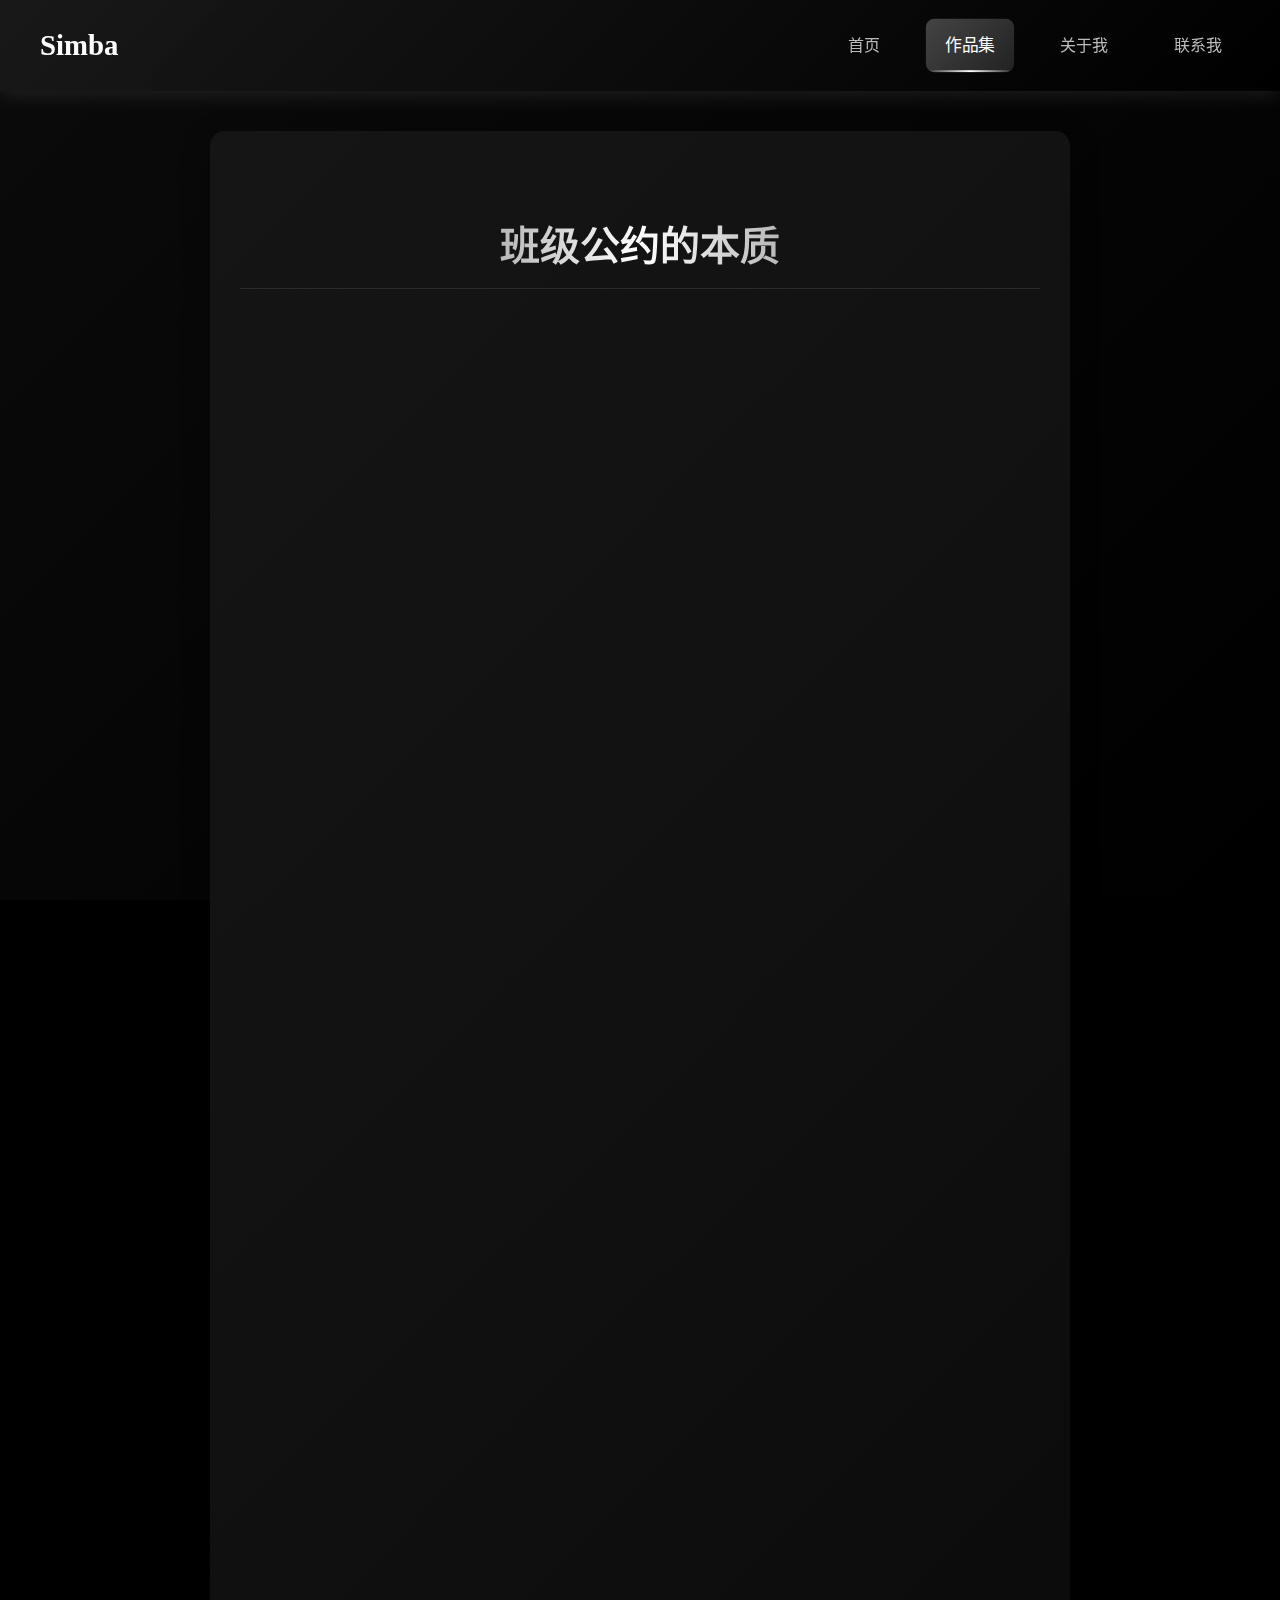
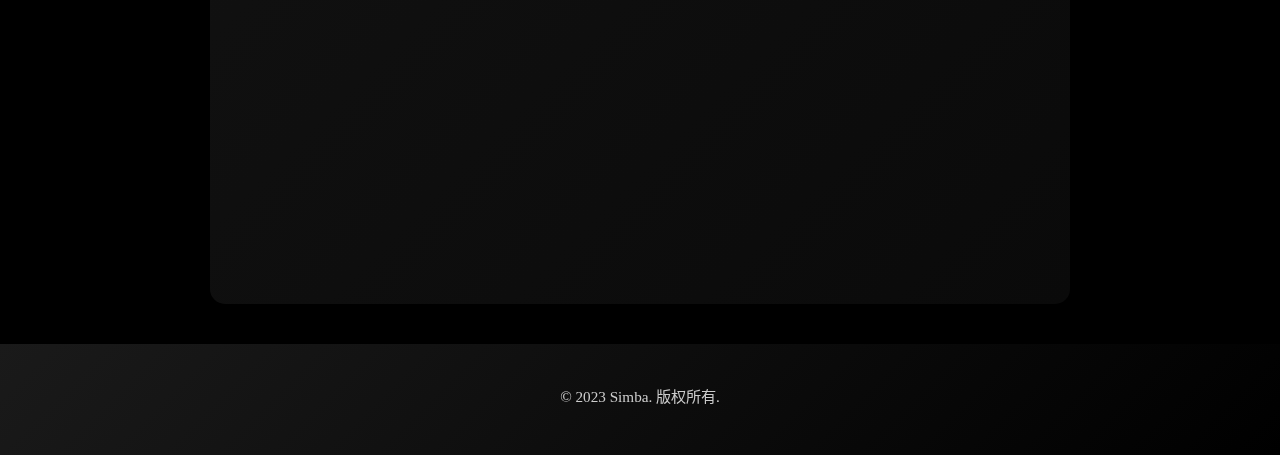
<file: article-17.html>
<!DOCTYPE html>
<html lang="zh-CN">
<head>
    <meta charset="UTF-8">
    <meta name="viewport" content="width=device-width, initial-scale=1.0">
    <title>班级公约的本质 - Simba</title>
    <link rel="stylesheet" href="style.css">
</head>
<body>
    <header>
        <nav>
            <div class="logo">Simba</div>
            <button class="hamburger" aria-label="Toggle navigation">
                <span></span>
                <span></span>
                <span></span>
            </button>
            <ul class="nav-menu">
                <li><a href="index.html">首页</a></li>
                <li><a href="portfolio.html" class="active">作品集</a></li>
                <li><a href="about.html">关于我</a></li>
                <li><a href="contact.html">联系我</a></li>
            </ul>
        </nav>
    </header>

    <main>
        <article class="article-detail">
            <h1>班级公约的本质</h1>
            <p>现代民主宪政的核心隐藏在其名称之中：宪法。一切行政手段都必须依循法律和宪法，而法律本质上是从宪法推导出来的。因此，现代民主宪政不仅从制度上尽力保障宪法的权威，还培育出整个现代社会的公民，使他们对宪法及其神圣价值怀有敬意。</p>

            <p>这种敬意是盲从吗？显然不是。宪法的地位极其特殊且不可替代。其他一切法律本质上是为了规范社会中某些具体现象而制定的举措，是达成的契约；而宪法却直指民主的核心：每一个公民的权利与自由。从政治哲学和法哲学的角度来看，人们会说宪法直接保障的是天赋人权。</p>

            <p>毫无疑问，天赋人权是整个现代法律体系存在的意义，也是其当之无愧的绝对中心。一切政治手段和法律若想合理化自身，就绝不能从某个个人的私利出发。显然，一套宣称其目的在于保障君王权力、确保其生杀予夺并所向披靡的法律与制度，难以长久稳定地存在。当人们接受更多教育和启蒙后，这样的制度也不会被认同或接受。现代国家和社会之所以具有合法性，原因在于：它们提供了保障天赋人权的庇护。人们相信这些基本权利具有极高的神圣性，而在自然状态下，这些权利难以得到保障。因此，通过设想自然状态，人们可以确信自己一直以来支持国家这一概念的存在。</p>

            <p>由此可见，现代民主宪政政府存在的全部合法性在于：它是公民之盾。一方面，公民通过让渡部分权利形成公权力，以防止他人侵害自己的天赋人权。例如，我们接受法律约束，放弃随意杀人放火的权利，正是为了换取自身生命权和财产权的保障。另一方面，人们通过参与或构建政治体系，确保这一部分让渡出去的公权力不会无限膨胀，进而反过来压迫人民本身。这需要巧妙的分权制衡，通过“以野心对抗野心”的方式，确保霍布斯笔下作为国家象征的“利维坦”巨兽不挣脱其牢笼。</p>

            <p>对比另一个例子：法家。法家的法律同样具有效力，也被人们遵守。然而，其在源头上缺乏合法性，因为它仅仅是君主之矛。受其约束的每一个共同体并不会认同这种约束。既然如此，反叛的法律从合法性上就没有权利约束他们。</p>

            <p>当然，在我们高中班级自治的建设中，最容易误入歧途的并不是让法律成为某个人的工具——因为班级中的氛围仍然相对平等。最常见的误区在于，尽管我们在民主宪政环境中成长并接受思想熏陶，却往往过于沉醉于现代制度的精妙设计和法律的严谨，而忽视了回到起点，即整个法律体系中最关键的宪法及其背后的天赋人权合法性思想。换言之，我们常常从“为了约束人而约束人”的视角出发，而不是从确认班级共同体中每一个成员究竟想要保障哪些权利的角度出发。</p>

            <p>正如我上面所述，这一误区的原因之一恰恰是我们生活在当下的环境中。如果我们生活在专制时代，我们不会想要设计一套看似具有制约与调整机制的法律。如今我们拥有这样的思想，也仅仅是因为耳濡目染而习得了这种习惯。如果缺乏政治哲学和法哲学的深入思考，以及在实践中逐渐领悟的政治智慧，我们很难实现法律从“约束”到“自由”的转变。然而，这一转变又是必须的。</p>

            <p>举个例子，如果我们按照当前的“约束”视角立法，可能会仿照传统课堂模式，制定法律禁止晚自习上厕所，并通过许多精妙的监察和执法机制确保人们受到应有的约束。然而，当我们这样立法时，便是为了约束而约束。我们只是习惯性地认为似乎应该有一条这样的法律，于是就给自己制定了一条。这样的法律最终会成为处处损害班级自由的绳索。</p>

            <p>但如果换一种思路，真正理解现代民主宪政的内核，并从权利出发，我们会首先追问：我们组成共同体的目的是为了捍卫每个个体的哪些权利？其中很重要的一条无疑是学习发展权，而晚自习的随意走动可能会影响这一权利。接下来，正确的问题是：我们每个人愿意放弃多大的自由出入权利，以换取对自身学习发展权更完善的保障？我相信大家可能会同意，不能在晚自习期间随意在教室里追打吵闹，但完全禁止走动是否必要。因此，在此基础上，我们会在讨论中找到平衡并确立法律。</p>

            <p>上述两种方法可能最终得出相同的法律，但我们不可能以相同的方式整理法律依据，因为两者的出发点和根基截然不同。因此，它们对整个班级文化氛围的塑造不同，对每个人对班级自治看法的塑造也不同。这正是从“约束”到“自由”的差异。一个良好的班级公约必须尽量靠近“自由”，而实现这一目标的方法是从权利出发，将法律塑造为保障公民最大限度自由的工具。</p>

            <p>因时间原因，暂且搁笔。</p>
        </article>
    </main>

    <footer>
        <p>&copy; 2023 Simba. 版权所有.</p>
    </footer>
    <script src="script.js"></script>
    <script>
        // 汉堡菜单逻辑
        const hamburger = document.querySelector('.hamburger');
        const navMenu = document.querySelector('.nav-menu');

        hamburger.addEventListener('click', () => {
            navMenu.classList.toggle('active');
            hamburger.classList.toggle('active');
        });

        // 导航高亮
        const navLinks = document.querySelectorAll('nav ul li a');
        navLinks.forEach(link => {
            link.addEventListener('click', (e) => {
                navLinks.forEach(l => l.classList.remove('active'));
                e.target.classList.add('active'));
                if (window.innerWidth <= 768) {
                    navMenu.classList.remove('active');
                    hamburger.classList.remove('active');
                }
            });
        });
    </script>
</body>
</html>
</file>
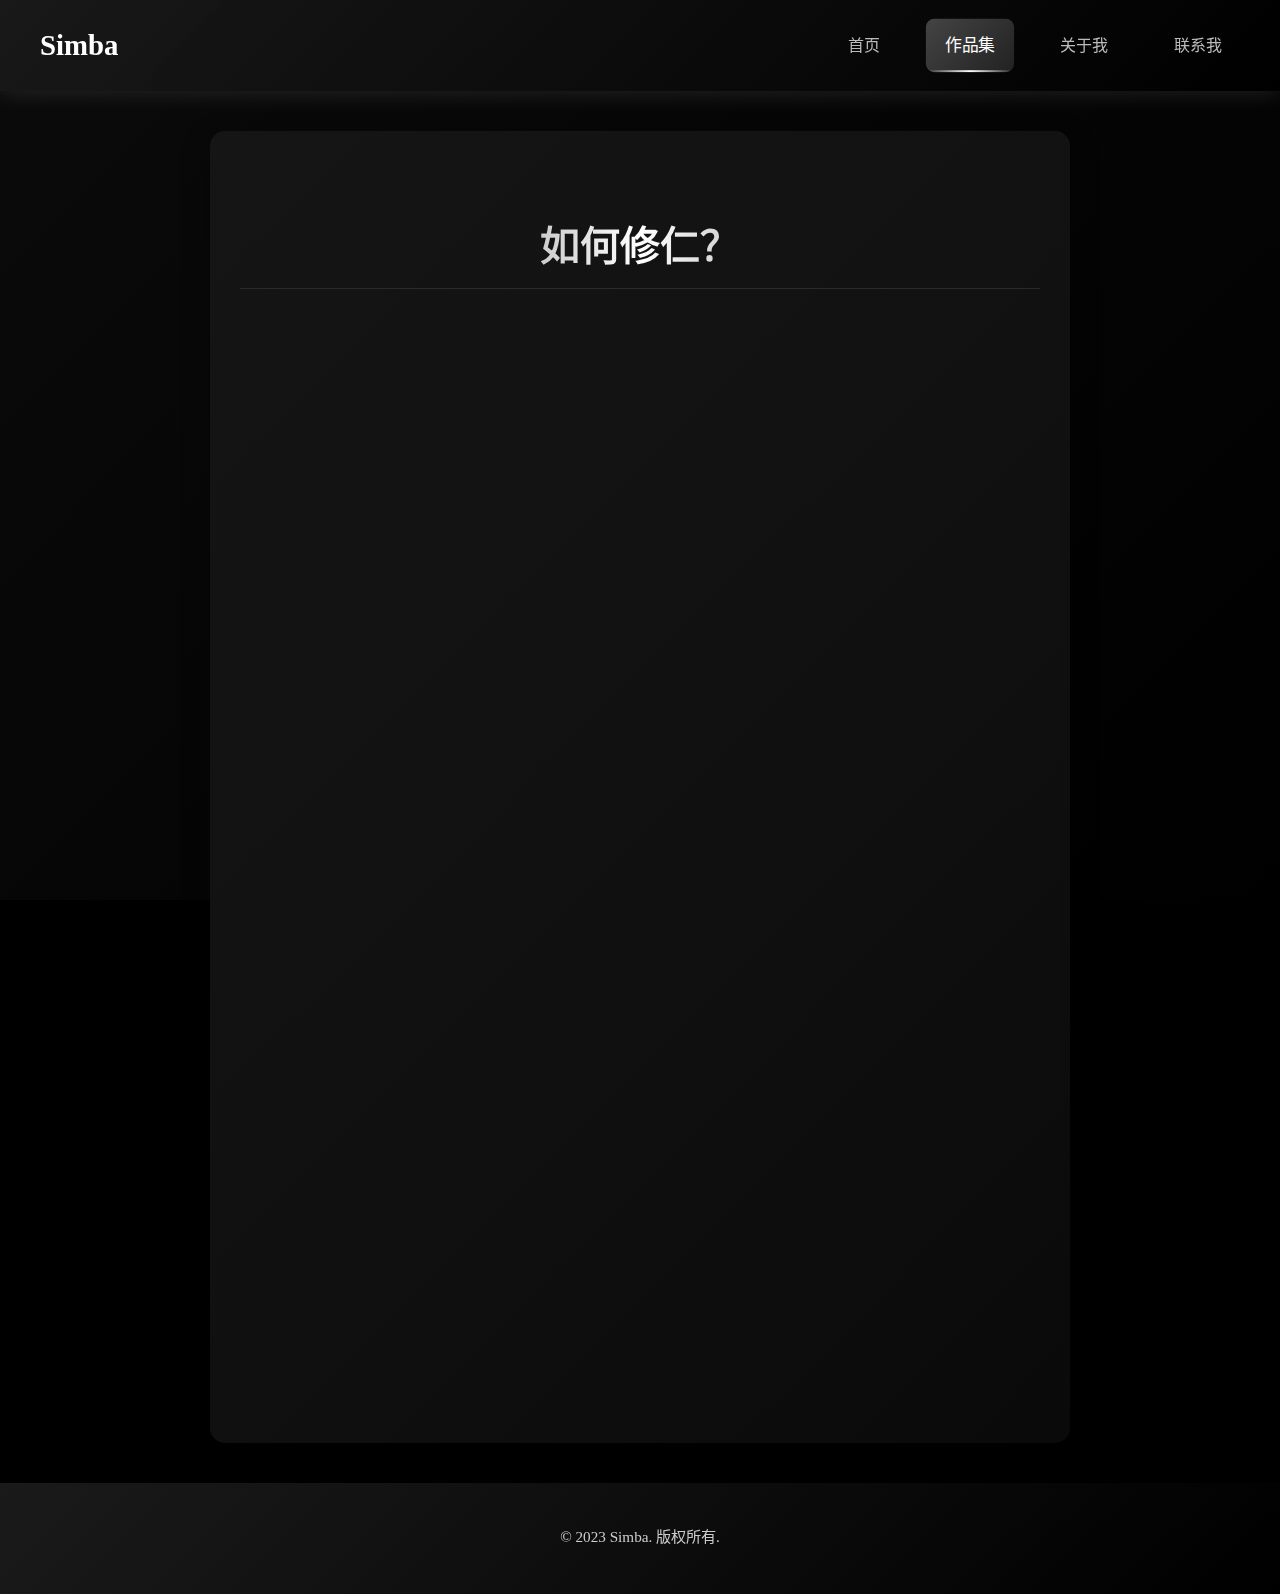
<file: article-18.html>
<!DOCTYPE html>
<html lang="zh-CN">
<head>
<meta charset="UTF-8">
<meta name="viewport" content="width=device-width, initial-scale=1.0">
<title>如何修仁？ - Simba</title>
<link rel="stylesheet" href="style.css">
</head>
<body>
<header>
<nav>
<div class="logo">Simba</div>
<button class="hamburger" aria-label="Toggle navigation">
<span></span>
<span></span>
<span></span>
</button>
<ul class="nav-menu">
<li><a href="index.html">首页</a></li>
<li><a href="portfolio.html" class="active">作品集</a></li>
<li><a href="about.html">关于我</a></li>
<li><a href="contact.html">联系我</a></li>
</ul>
</nav>
</header>
<main>
    <article class="article-detail">
        <h1>如何修仁？</h1>
        <p>既然“仁心”本来是一个变幻莫测的概念，甚至本身都到了难以定义的程度，那么我们不难想到，修炼“仁心”的过程当然也没有办法用一句简短的话就表达清楚。相反，在谈论这个事情的时候，我们必须结合具体的方法和情境分析。</p>

        <p>在《论语》中，大部分关于这种修炼的教导也都是以这样的形式出现的，因此在最开始看的时候会感觉到有些琐碎。那么问题就是：它真的是琐碎的吗？</p>

        <p>显然不是。任何儒家的古圣先贤当然不是提前考虑了每一种可能的情况，并且预先在心里准备好了解决方案和相关的符合儒家义理的教诲，来面对弟子的各种提问和别人的刁难。因此，这背后一定有一个一以贯之的东西。</p>

        <p>如果我们能够尝试把握这个东西，我们也就能够解答在不同情况下修炼“仁心”究竟要采用什么方法的问题了。这一个本来好像晦暗不清，而且难以研究的概念就变得清晰了一些。</p>

        <p>那么这个东西到底是什么呢？要讨论这一点，我就必须深入儒家对于人本性的假设。</p>

        <p>我们都知道，儒家的人性论是性本善，即仁心天然地蕴藏在每一个人的内心之中，这是一种自然而然的道德情感，不是通过之后的苦思冥想产生或者从外界获得的。因为每一个人都有这样道德情感的基础，都有抒发这样道德情感的可能，所以每一个人都像是一颗种子。</p>

        <p>而对于现在世界上并没有发展出仁心的人，儒家的自然解释就是他们的私心、私欲和习性习惯遮蔽了仁心。</p>

        <p>所以我们可以想象，儒家所讲的这条修炼之路，其实就是一个如何激发原有的道德情感，并且同时克除那些遮蔽它的私心、私欲和习性习惯的过程。</p>

        <p>从这个方面，我们可以理解很多文段，我接下来各举一个例子。</p>

        <p>首先是激发原有的道德情感：因为这种情感本来是自然而然的，所以在这里儒家提倡的就是一种唤醒，这个过程也应该是自然而然的。那么究竟有什么媒介能够把天地世界的生生不息和创生万物，以及人类灵魂的道德本性最生动地刻画出来呢？我想很难找到比诗的语言更好的媒介了。因此，诗就是激发仁心的极好载体，无论这首诗歌本身是对人的描述，还是对宇宙的描述，因为儒家的宇宙也是生生不息、创生万物的，也是“道”的展现。</p>

        <p>其次是克除自己的私心私欲，这一点就是一个知行合一的功夫了。因为儒家本身是积极进取的入世的哲学，因此这个过程在儒家看来，绝对不是悬空冥想或者依靠纯粹理性能够完全解决的，而是在不断完成仁心自然外推的过程中获得的不断精进。</p>

        <p>但是这是否代表这个过程中没有反思的成分呢？当然不是，只不过反思和所有的纯粹理性活动都是在过程中一同进行的，而不是独立的。</p>

    </article>
</main>

<footer>
    <p>© 2023 Simba. 版权所有.</p>
</footer>
<script src="script.js"></script>
<script>
    // 汉堡菜单逻辑
    const hamburger = document.querySelector('.hamburger');
    const navMenu = document.querySelector('.nav-menu');

    hamburger.addEventListener('click', () => {
        navMenu.classList.toggle('active');
        hamburger.classList.toggle('active');
    });

    // 导航高亮
    const navLinks = document.querySelectorAll('nav ul li a');
    navLinks.forEach(link => {
        link.addEventListener('click', (e) => {
            navLinks.forEach(l => l.classList.remove('active'));
            e.target.classList.add('active');
            if (window.innerWidth <= 768) {
                navMenu.classList.remove('active');
                hamburger.classList.remove('active');
            }
        });
    });
</script>
</body>
</html>
</file>
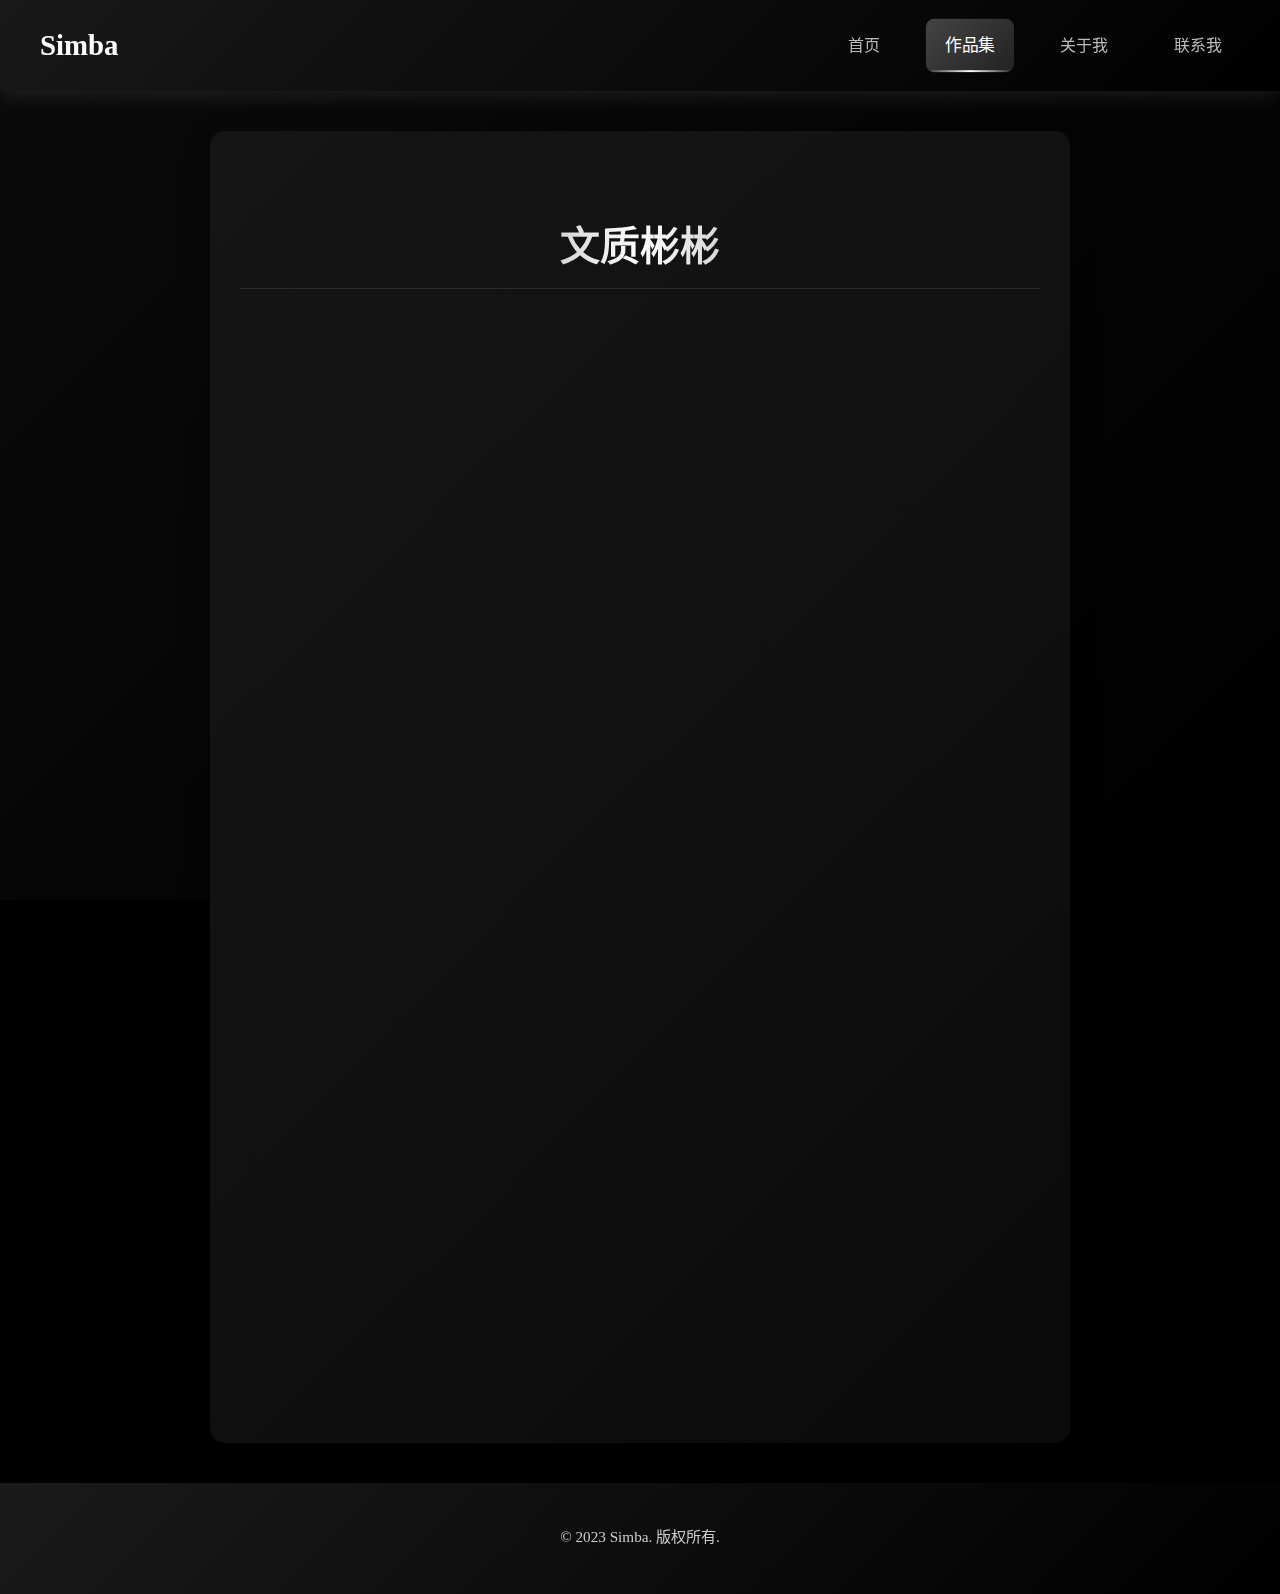
<file: article-19.html>
<!DOCTYPE html>
<html lang="zh-CN">
<head>
<meta charset="UTF-8">
<meta name="viewport" content="width=device-width, initial-scale=1.0">
<title>文质彬彬 - Simba</title>
<link rel="stylesheet" href="style.css">
</head>
<body>
<header>
<nav>
<div class="logo">Simba</div>
<button class="hamburger" aria-label="Toggle navigation">
<span></span>
<span></span>
<span></span>
</button>
<ul class="nav-menu">
<li><a href="index.html">首页</a></li>
<li><a href="portfolio.html" class="active">作品集</a></li>
<li><a href="about.html">关于我</a></li>
<li><a href="contact.html">联系我</a></li>
</ul>
</nav>
</header>
<main>
    <article class="article-detail">
        <h1>文质彬彬</h1>
        <p>究竟什么是“文质彬彬”？当然，这是一个在现代语境下已经产生了不同于其诞生之初意思的词。而且，我们已经不再去区分“文”和“质”究竟是什么意思，而是很宽泛地把“文质彬彬”当作一个整体的词来理解。</p>

        <p>可是，回到这个词的发源处，即儒家的脉络体系中，我们就可以看到这个词本来的意思。而显然，这个意思是隐藏在两个关键概念之中的：文和质。</p>

        <p>什么是“文”呢？这一个字在儒家的体系里意涵是很深邃的。一个人如果能够被以“文”字评价，那么他一定是极其受到儒家脉络认可的。</p>

        <p>所以，可以分析出：儒家中的“文”的概念是泛指外界的一切文化体系的。而这里面包含着太多对儒家而言至关重要的东西：比如礼乐制度，比如文明教化，比如真正的历史修养和道德思考等等。</p>

        <p>也正是在这个意义上，“文治”可以和“武功”对应。虽然这两个评价都是偏正面的，但是“文治”总是略高一筹。这一点，我们从中国历代皇帝的谥号上就可以看出：只有被视作最英明的天子才能够得上一个“文”字，而略逊一筹的则可以得上一个“武”字。当然，这两个字都已经是极尽称颂的意思了。</p>

        <p>为什么呢？我想是因为“武”总是一种备用的、维持基本秩序的手段。“武”的最高境界也必然是朝向“神武不杀”，即不费一兵一卒，而借助彰明正道的方式击败对方。儒家所朝向的理想境界当然是“大同”的，当然是人们脱离了这些最底线的保障，这些最基础的维持和平的工作，而每一个人都自发地受到自己仁心的驱动，组成一个不断超越的、受教化的礼乐社会。因此，“文治”作为向上、道德性的引领，一定需要被强调。</p>

        <p>可是，这里的“质”又是什么呢？我们很明白“文武”的对应，可是“文质”之间的关系又是什么呢？</p>

        <p>解析这个字的字源，可以发现一些有启发性的组词，比如说“本质”和“特质”。我们总觉得“质”是描述一个物体先天就具有的形态和潜能的。在这个语境里，这个字所对应的应当是人先天所具有的生命元力，那种蓬勃的动力。</p>

        <p>一个人怎么能缺乏这样生命的元力呢？就是这样一种不安分和动力，不断驱动着一个人去追问自我，去哪怕想不明白也要不断地去想，去在还没有看清确定的方向的情况下就踏上寻找的旅程。</p>

        <p>可是，如果这样的力量没有后天的礼乐教化，可能就产生“野人”，如同刚刚进入孔门的子路一样，本性至真至纯而充满力量，却表现出了野人一样的行径。</p>

        <p>而如果一个人受到的所有后天文化熏陶仍然是理论层面的，仍然不是鲜活的和融入生命的，仍然不是在践行着的状态，那么这个人的生命可能就会走向“史”，即浮夸。或者也可能会最后转变成一种厌世主义。</p>

        <p>因此，我想“文质彬彬”所描述的就是一种这两个因素互相促进的状态。因为在最本真的状态下，“文”也可以产生“质”，而“质”也可以生“文”。</p>
    </article>
</main>

<footer>
    <p>© 2023 Simba. 版权所有.</p>
</footer>
<script src="script.js"></script>
<script>
    // 汉堡菜单逻辑
    const hamburger = document.querySelector('.hamburger');
    const navMenu = document.querySelector('.nav-menu');

    hamburger.addEventListener('click', () => {
        navMenu.classList.toggle('active');
        hamburger.classList.toggle('active');
    });

    // 导航高亮
    const navLinks = document.querySelectorAll('nav ul li a');
    navLinks.forEach(link => {
        link.addEventListener('click', (e) => {
            navLinks.forEach(l => l.classList.remove('active'));
            e.target.classList.add('active');
            if (window.innerWidth <= 768) {
                navMenu.classList.remove('active');
                hamburger.classList.remove('active');
            }
        });
    });
</script>
</body>
</html>
</file>
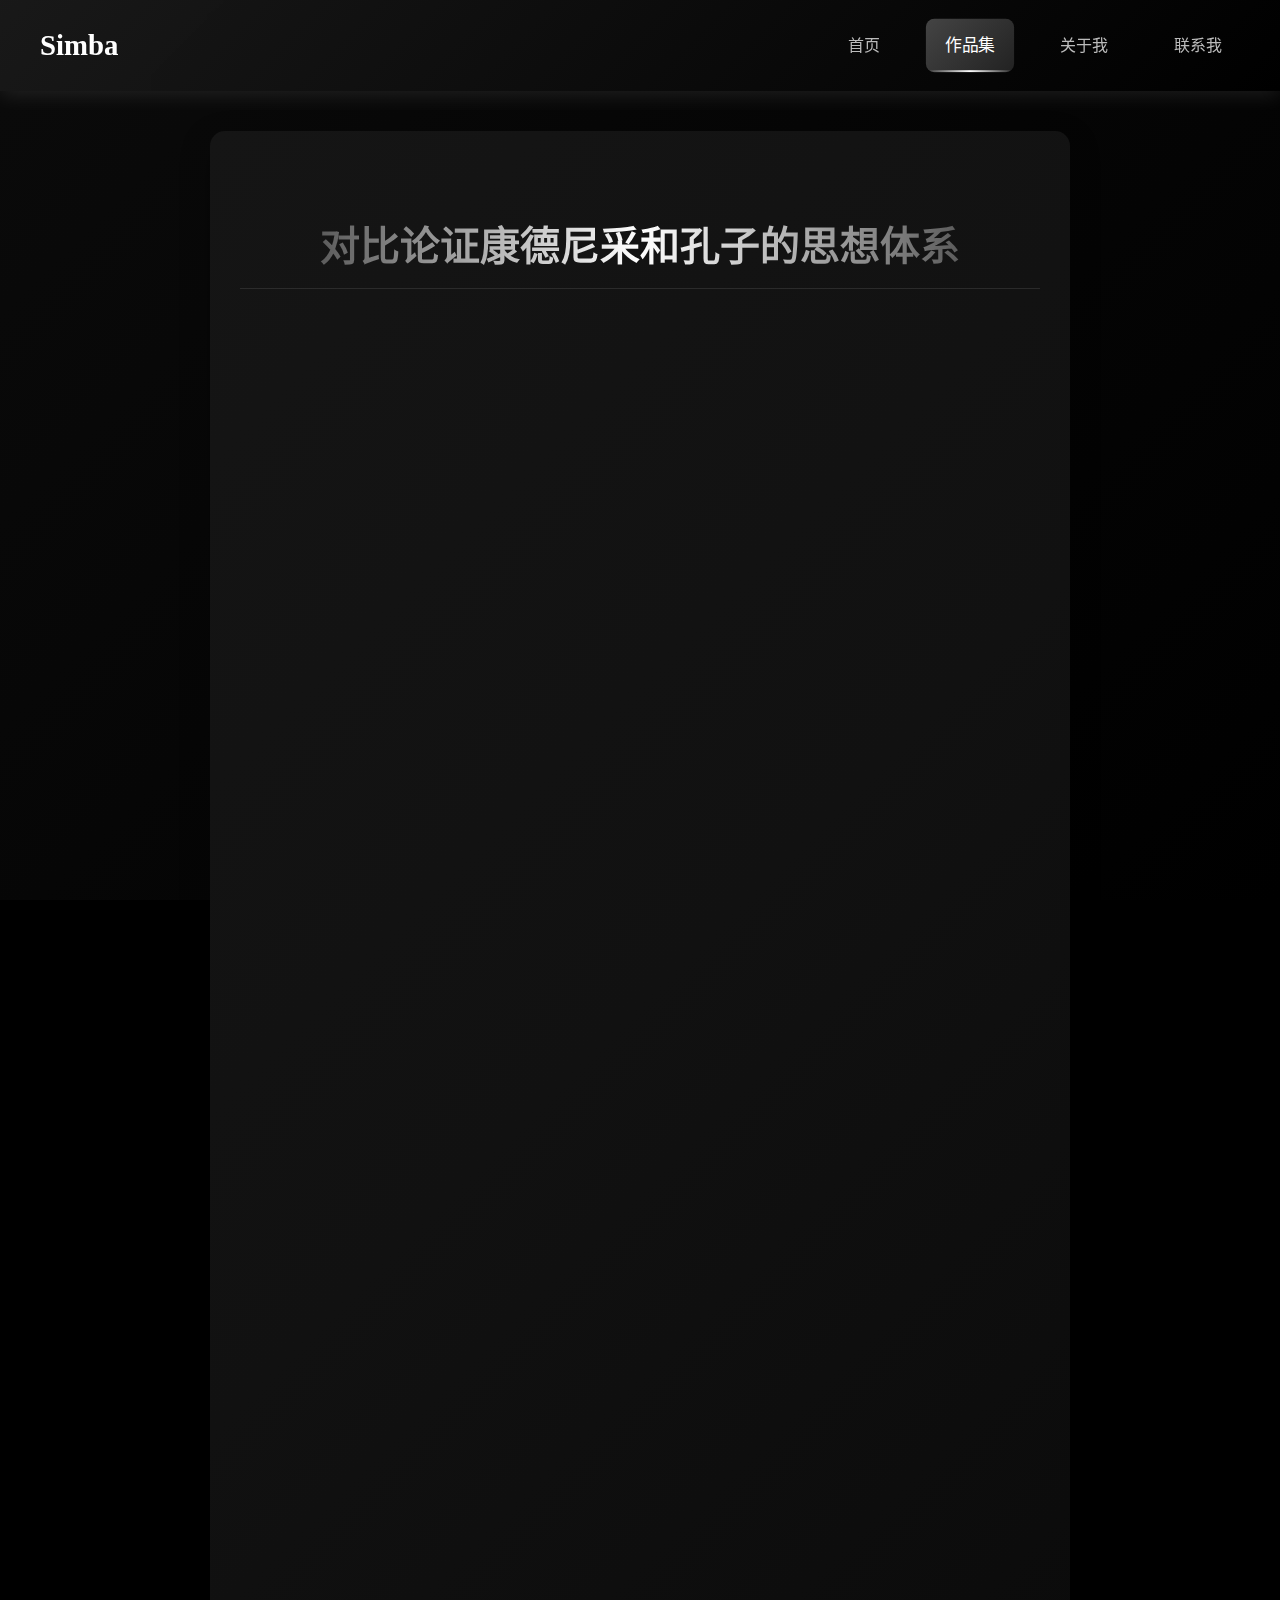
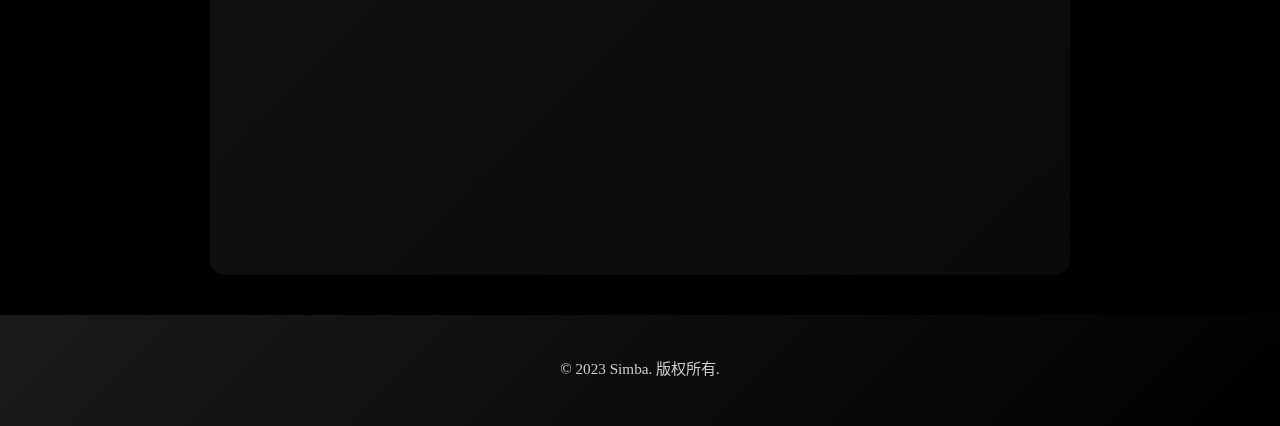
<file: article-2.html>
<!DOCTYPE html>
<html lang="zh-CN">
<head>
    <meta charset="UTF-8">
    <meta name="viewport" content="width=device-width, initial-scale=1.0">
    <title>对比论证康德尼采和孔子的思想体系 - Simba</title>
    <link rel="stylesheet" href="style.css">
</head>
<body>
    <header>
        <nav>
            <div class="logo">Simba</div>
            <button class="hamburger" aria-label="Toggle navigation">
                <span></span>
                <span></span>
                <span></span>
            </button>
            <ul class="nav-menu">
                <li><a href="index.html">首页</a></li>
                <li><a href="portfolio.html" class="active">作品集</a></li>
                <li><a href="about.html">关于我</a></li>
                <li><a href="contact.html">联系我</a></li>
            </ul>
        </nav>
    </header>

    <main>
        <article class="article-detail">
            <h1>对比论证康德尼采和孔子的思想体系</h1>
            <p>熟悉儒家思想体系的都知道，儒家体系中的核心观点是“仁心”，而仁心的外推塑造了儒家的一切道德要求。因此，我们也可以注意到：如果我们选择不同的起点，再使用不同的推理路径，就可以得到完全不同的道德体系。</p>

            <p>从这个视角来对比分析许多道德哲学的流派是非常有趣的，特别是组织一个能够贯穿其中的对话。在今天的讨论中，我们将主要聚焦中国的儒家，与西方的康德哲学和尼采哲学。</p>

            <p>由于之前我们对儒家的讨论最为充分，因此不妨从儒家的概念开始，再通过寻找差异和相同点来考虑其他两家的思想。</p>

            <p>首先来看康德，康德的道德体系和儒家的体系有何异同呢？这个问题可以从两者的核心观念入手回答：仁心与绝对道德律令。</p>

            <p>略加思考之后，不难发现两者具有许多相同点：它们都是在人的灵魂中寻找道德的最终依据，都是人之为人所独有的部分。它们都具有超越性和引领性，并最终可能提出较为接近的实践道德法则。</p>

            <p>同时，还有一点相当有趣：康德的绝对道德律令基于以下三点：原则必须成为法则；人必须被当作目的；必须能够促进一个道德共同体。而这三点在儒家的思想体系中都可以找到惊人的呼应。前两点实际上都是从“人”出发——我们之所以要让原则成为法则、之所以要把他人当作目的，不正是因为我们将自己视作目的，从而通过先天范畴和理性得出他人也应被以同样方式对待吗？而儒家的处事法则——“将心比心”和“立己达人”——不也是在阐述类似的道理吗？从这个角度来看，无论最后两者所构建的社会架构如何，其发端处都蕴含着一种平等的色彩和以同理心为基础的道德。在第三点上，两者的学说也都向往一个由其倡导的有道德状态的人构成的社会，都关注这种道德在群体中实现后的美好图景。</p>

            <p>有人会说：“上述这些相同之处难道不是所有谈论道德的学派都会共同拥有的吗？难道有的哲学流派所提倡的道德，既是从平等和同理心的视角出发，也不关心建立一个道德共同体？”对此，我认为答案是存在差异，而尼采的思想正是一个例子，不过这个我们待会再说。</p>

            <p>先回到康德和儒家的区别：既然两者在根基上有某些相似之处，是否就代表这两个思想流派不存在巨大区别呢？显然不是。两者所处的哲学背景和倾向的巨大差异，导致其根本关注点和方法不同：康德关注如何推导出对所有有理性的人都适用、具有强烈公共性和普遍性的绝对律令，其推理过程是高度理性化的，得出的道德律令也非常抽象；而儒家则更注重情感本体，因为儒家所讲的“仁心”本就是一个难以定义的概念，它所包含的不是定义和分类学的信息，而是一种对人的道德情感的洞察。所有建立在此之上的道德，都是通过这种道德情感的论证得出的。</p>

            <p>因此，我们可以看到，康德的历史遗产具有浓厚的西方特色：无论是契约精神，还是对天赋人权的探索，都在苦苦思索什么样的权利是所有人必然拥有且自明的。现代西方的政治哲学基本都源于这种思考，或者至少很大一部分依赖于这一思考及其解答。而儒家所带来的历史遗产在政治角度同样值得反思，追根溯源，这正是儒家道统与政统合一的原因。虽然这套思想体系对历代中国读书人的思想、个人超越和社会责任的影响是巨大而不可替代的，但在政统方面的缺失到了近代却越来越凸显出来。</p>

            <p>接下来，我们再过渡到尼采：首先了解尼采哲学时，我们会发现其与前述流派有着显著的不同——他并非从同情心和人的平等地位出发。相反，他不提倡同情，而提倡一种带有妒忌色彩的情感；他不主张平等，而强调精神上的层次。对于尼采来说，无论是儒家还是传统的康德哲学所提倡的道德要求，都并非真实和最基本的，而是一种奴隶道德，因为它们会削弱人的生命意志，而非促进人们更自由、更强烈地创造。因此，尼采也没有过多强调如何建立一个共同体的社会——那并非他的目标。他的目标在于：一个共同体中的每个人是否能让自己的生命意志得到爆发，走上超人之路。</p>

            <p>但是，在这场对话中，我们是否只看到了区别和相反的观点呢？稍加思考便可发现：无论是康德所倡导绝对道德的遵守者，还是孔子所提倡的君子，他们的最高境界无疑都是追求自由，而非被外在道德束缚。他们同样拥有热烈的生命激情，此时这些道德和戒律恰恰是他们自我设定的法则，展现的不是庸俗的畏缩，而是一种超人式的价值创造。</p>

            <p>时日不多，暂且搁笔。</p>

        </article>
    </main>

    <footer>
        <p>&copy; 2023 Simba. 版权所有.</p>
    </footer>
    <script src="script.js"></script>
    <script>
        // 汉堡菜单逻辑
        const hamburger = document.querySelector('.hamburger');
        const navMenu = document.querySelector('.nav-menu');

        hamburger.addEventListener('click', () => {
            navMenu.classList.toggle('active');
            hamburger.classList.toggle('active');
        });

        // 导航高亮
        const navLinks = document.querySelectorAll('nav ul li a');
        navLinks.forEach(link => {
            link.addEventListener('click', (e) => {
                navLinks.forEach(l => l.classList.remove('active'));
                e.target.classList.add('active');
                if (window.innerWidth <= 768) {
                    navMenu.classList.remove('active');
                    hamburger.classList.remove('active');
                }
            });
        });
    </script>
</body>
</html>
</file>
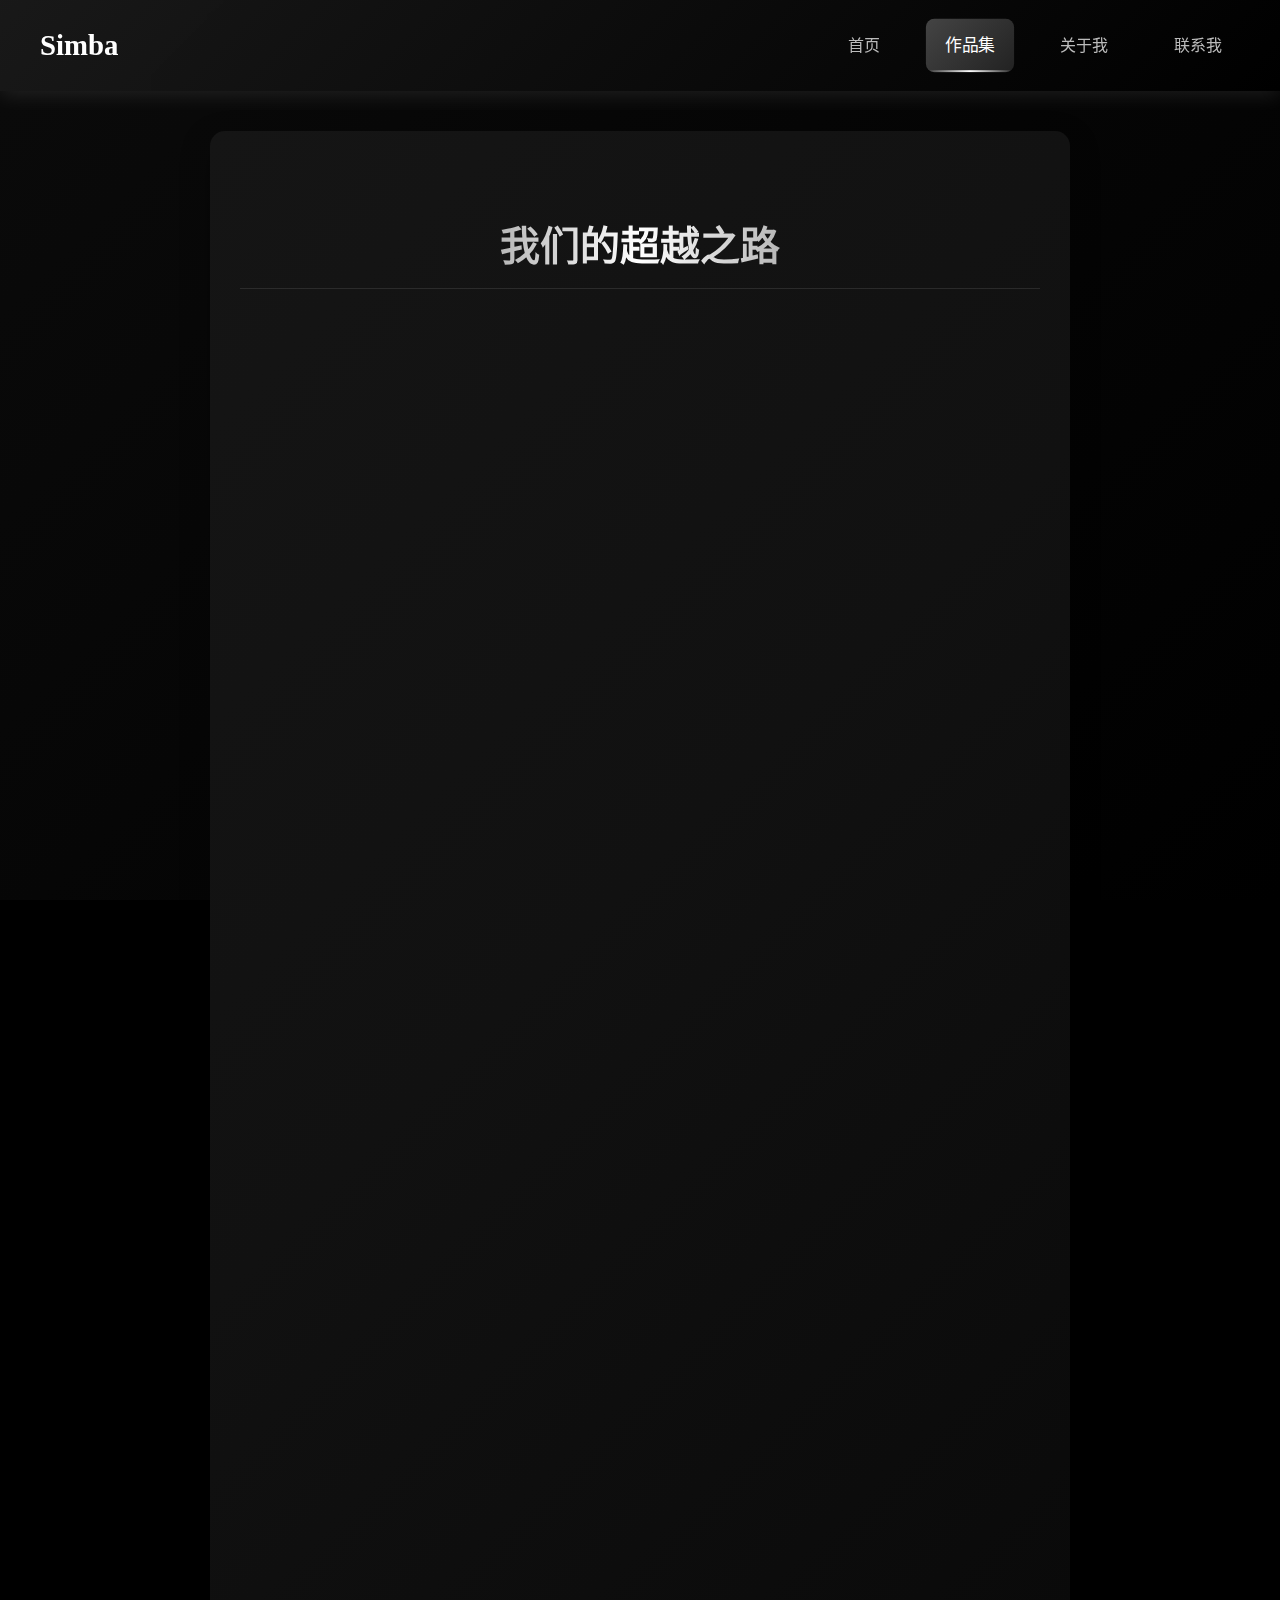
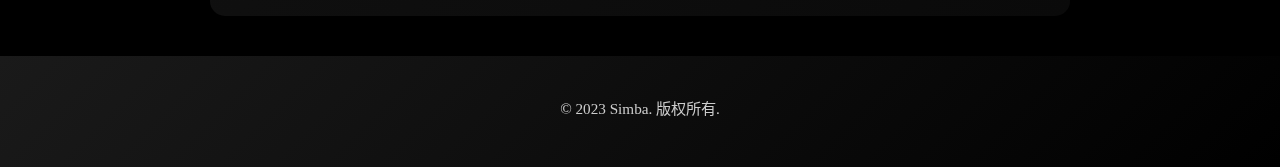
<file: article-20.html>
<!DOCTYPE html>
<html lang="zh-CN">
<head>
<meta charset="UTF-8">
<meta name="viewport" content="width=device-width, initial-scale=1.0">
<title>我们的超越之路 - Simba</title>
<link rel="stylesheet" href="style.css">
</head>
<body>
<header>
<nav>
<div class="logo">Simba</div>
<button class="hamburger" aria-label="Toggle navigation">
<span></span>
<span></span>
<span></span>
</button>
<ul class="nav-menu">
<li><a href="index.html">首页</a></li>
<li><a href="portfolio.html" class="active">作品集</a></li>
<li><a href="about.html">关于我</a></li>
<li><a href="contact.html">联系我</a></li>
</ul>
</nav>
</header>
<main>
    <article class="article-detail">
        <h1>我们的超越之路</h1>
        <p>大部分哲学思想都有社会的关怀，即使向道家这样从根本上是反社会和反文明的思想，仍然有其理想王国：小国寡民、鸡犬相闻的世界。因为无社会也是一种社会的存在方式。</p>

        <p>到了高中，我们不断接触一些更具有哲学性的思辨，去阅读一些更具有涵养的原典，不断在更多中哲和西哲的课程中寻找自己生命的方向，但是在这种思考中，一个同样重要的问题就是：我们作为一个集体，究竟想要成为什么样子？我们又怎么样能够成为理想中的那个样子？</p>

        <p>我想畅想最后的样子，是大家比较容易达成共识的。毫无疑问，我们汇聚在这里，一定希望形成一个更互相促进的集体。让集体中的每一个人能够在学术上达到通透，在互动中成为一个具有民主精神的个体，和一个生命力澎湃，拥有爱的能力的自由的灵魂。</p>

        <p>正是抱着这样的愿望，我们才开展了班级自治这样的尝试。有很多原因可以支持这一点：他是对大家解决问题能力的一种锻炼， 是对我们每一个人真正民主精神的一种培养，而最重要的，更是对我们每一个人发展与人格的尊重。在理想状态下，班级自治应该完成上面的愿景。</p>

        <p>然而到了现实中，我们出现了许多问题。</p>

        <p>首先，最初的班级自治很快就倾向效率化：一个集体想要尽快地达成秩序，使用明确的奖惩制度一定是最高效的。因此，各种问题的解决方案都开始变成了互相关联的复杂的奖惩，而形成了一种胡萝卜加大棒的模式。</p>

        <p>其次，在这种胡萝卜加大棒的模式下，规则就必须要变得非常严密，没有漏洞和包含所有情况。于是整个班级的规则就不断复杂化，并且在这个过程中琐碎化，最后我们大部分的时间和精力都花在对付琐碎和极其无趣的日常上，这无疑浇灭了许多同学对班级自制的热情。</p>

        <p>显然，虽然上面两个问题，第二个问题才是显现的最清楚的，第一个问题反而表现为高效率。可稍微分析下就能发现：第一个问题才是更为基础和致命的。</p>

        <p>关键就在于，胡萝卜加大棒的模式违反了我们班级自治的初衷，他没有真正的发展每一个人，更没有培养每一个人自主和自由的精神，反而是对人的物化。这样的奖惩机制就是在不断地调动和利用人的本能，并且放大这种趋利避害的天性，是让人回到动物，让文明回归野蛮。第二个问题，实际上不过是第一个问题的必然衍生。</p>

        <p>在经过这样的反思之后，大家决定努力尝试一些新的方法，专注于通过愿景来团结所有人的力量，共同建设一个更好的班级。</p>

        <p>可是很快发现，这样的发展路径看起来一定是好多了的，但是在实际实行上出现了新的困局：我们只能鼓励大家更多参与班级自治，但是实际上并没有保障。最后通常的结果就会变成两种：要不然大家纠结半天都找不到愿意承担的人，整个班级自治陷入极度的低效。要不然本来应该至于自愿原则的参与变成了一种道德大棒的要挟，失去了其初衷。</p>

        <p>此时我们才注意到，制度的保障是不可不有的，只不过首先不能只有制度，其次要设计能够发展人的制度。</p>

        <p>所以大家之后做了一些改革，在鼓励自愿和承担和促进性发展的同时也设置了底线的备用情况。虽然我们的制度还远没有在这个方面达到比较好，但是至少我们有了一种更清晰的发展方向。</p>
    </article>
</main>

<footer>
    <p>© 2023 Simba. 版权所有.</p>
</footer>
<script src="script.js"></script>
<script>
    // 汉堡菜单逻辑
    const hamburger = document.querySelector('.hamburger');
    const navMenu = document.querySelector('.nav-menu');

    hamburger.addEventListener('click', () => {
        navMenu.classList.toggle('active');
        hamburger.classList.toggle('active');
    });

    // 导航高亮
    const navLinks = document.querySelectorAll('nav ul li a');
    navLinks.forEach(link => {
        link.addEventListener('click', (e) => {
            navLinks.forEach(l => l.classList.remove('active'));
            e.target.classList.add('active');
            if (window.innerWidth <= 768) {
                navMenu.classList.remove('active');
                hamburger.classList.remove('active');
            }
        });
    });
</script>
</body>
</html>
</file>
<file: style.css>
/* style.css - 完整样式 */

/* 全局样式 */
html {
    scroll-behavior: smooth;
    height: 100%;
}

body {
    font-family: 'Noto Serif SC', serif;
    margin: 0;
    padding: 0;
    color: #fff;
    background-color: #000;
    line-height: 1.7;
    display: flex;
    flex-direction: column;
    min-height: 100vh;
    cursor: default;
    overflow-x: hidden; /* 防止横向滑动 */
}

body::before {
    content: '';
    position: fixed;
    top: 0;
    left: 0;
    width: 100%;
    height: 100%;
    z-index: -100;
    background: linear-gradient(135deg, #0f0f0f 0%, #000 100%);
    opacity: 0.7;
    pointer-events: none;
}

a {
    text-decoration: none;
    color: #bbb;
    transition: color 0.3s ease;
}

a:hover {
    color: #fff;
}

h1, h2, h3 {
    font-family: '思源宋体', serif;
    font-weight: bold;
    color: #fff;
    margin-top: 1.5em;
    margin-bottom: 0.8em;
    line-height: 1.3;
}

h1 { font-size: 2.8em; }
h2 { font-size: 2.2em; }
h3 { font-size: 1.8em; }

h1, h2 {
    background: linear-gradient(
        90deg,
        #333 0%,
        #fff 25%,
        #333 50%,
        #fff 75%,
        #333 100%
    );
    background-size: 200% auto;
    background-clip: text;
    -webkit-background-clip: text;
    -webkit-text-fill-color: transparent;
    animation: textShimmer 10s linear infinite;
}

p {
    margin-bottom: 1.3em;
    color: #ccc;
}

.button {
    display: inline-block;
    padding: 12px 25px;
    background-color: #fff;
    color: #000;
    border-radius: 8px;
    font-size: 1em;
    font-weight: 500;
    text-align: center;
    transition: all 0.3s cubic-bezier(0.25, 0.8, 0.25, 1);
    cursor: pointer;
    border: none;
    box-shadow: 0 2px 5px rgba(0, 0, 0, 0.1);
}

.button:hover {
    background-color: #ddd;
    transform: translateY(-2px);
    box-shadow: 0 4px 8px rgba(0, 0, 0, 0.15);
}

/* Header 增强效果 */
header {
    background: linear-gradient(135deg, rgba(26, 26, 26, 0.9) 0%, rgba(0, 0, 0, 0.9) 100%);
    backdrop-filter: blur(10px);
    padding: 20px 0;
    box-shadow: 0 4px 20px rgba(255, 255, 255, 0.1);
    position: sticky;
    top: 0;
    z-index: 100;
    animation: fluidGradient 10s ease infinite;
}

nav {
    display: flex;
    justify-content: space-between;
    align-items: center;
    max-width: 1200px;
    margin: 0 auto;
    padding: 0 30px;
    position: relative;
}

.logo {
    font-size: 1.8em;
    font-weight: bold;
    color: #fff;
}

.nav-menu {
    list-style: none;
    padding: 0;
    margin: 0;
    display: flex;
    position: relative;
}

.nav-menu li {
    margin-left: 30px;
    position: relative;
}

.nav-menu li a {
    color: #bbb;
    padding: 12px 18px;
    border-radius: 8px;
    transition: all 0.3s cubic-bezier(0.25, 0.8, 0.25, 1);
    display: block;
    position: relative;
    z-index: 1;
    overflow: hidden;
}

.nav-menu li a:hover,
.nav-menu li a.active {
    color: #fff;
    background: linear-gradient(135deg, #444 0%, #222 100%);
    transform: scale(1.05);
}

.nav-menu li a::after {
    content: '';
    position: absolute;
    bottom: 0;
    left: 0;
    width: 100%;
    height: 2px;
    background: linear-gradient(90deg, transparent, #fff, transparent);
    transform: translateX(-100%);
    transition: transform 0.4s ease;
}

.nav-menu li a:hover::after,
.nav-menu li a.active::after {
    transform: translateX(0);
}

/* 汉堡菜单样式 */
.hamburger {
    display: none;
    flex-direction: column;
    justify-content: space-between;
    width: 30px;
    height: 20px;
    background: transparent;
    border: none;
    cursor: pointer;
    padding: 0;
    z-index: 101;
}

.hamburger span {
    width: 100%;
    height: 3px;
    background: #fff;
    transition: all 0.3s ease;
}

.hamburger.active span:nth-child(1) {
    transform: rotate(45deg) translate(5px, 5px);
}

.hamburger.active span:nth-child(2) {
    opacity: 0;
}

.hamburger.active span:nth-child(3) {
    transform: rotate(-45deg) translate(7px, -7px);
}

/* Main 增强流体感 */
main {
    max-width: 1200px;
    margin: 0 auto;
    padding: 0;
    background: none;
    box-shadow: none;
    flex: 1;
}

/* Section 样式 */
section {
    margin-bottom: 40px;
    padding: 50px 30px;
    background: none;
    border-radius: 10px;
    box-shadow: none;
    position: relative;
    transition: transform 0.3s ease;
}

/* 流体渐变动画 */
@keyframes fluidGradient {
    0% { background-position: 0% 50%; }
    50% { background-position: 100% 50%; }
    100% { background-position: 0% 50%; }
}

@keyframes fadeInUp {
    from { opacity: 0; transform: translateY(30px); }
    to { opacity: 1; transform: translateY(0); }
}

section h2, section h1 {
    color: #fff;
    margin-top: 0;
    margin-bottom: 25px;
    border-bottom: 2px solid #444;
    padding-bottom: 15px;
}

/* Portfolio Grid 优化悬停效果 */
.portfolio-grid {
    display: grid;
    grid-template-columns: repeat(auto-fit, minmax(350px, 1fr));
    gap: 30px;
}

.portfolio-item {
    border-radius: 10px;
    overflow: hidden;
    box-shadow: 0 3px 8px rgba(255, 255, 255, 0.05);
    background: linear-gradient(135deg, #151515 0%, #111 50%, #0a0a0a 100%);
    transition: transform 0.2s ease-out, 
                box-shadow 0.2s ease-out, 
                background 0.5s ease;
    display: flex;
    flex-direction: column;
    opacity: 0;
    transform: translateY(20px);
    animation: fadeInUp 0.6s ease forwards;
    position: relative;
}

.portfolio-item:hover {
    transform: translateY(-10px) scale(1.02);
    box-shadow: 
        0 15px 30px rgba(255, 255, 255, 0.1),
        0 0 15px rgba(255, 255, 255, 0.05),
        0 0 30px rgba(255, 255, 255, 0.03);
    background: linear-gradient(135deg, #1a1a1a 0%, #131313 50%, #0a0a0a 100%);
}

.portfolio-item::before {
    content: '';
    position: absolute;
    top: 0;
    left: -100%;
    width: 100%;
    height: 100%;
    background: linear-gradient(120deg, transparent, rgba(255, 255, 255, 0.08), transparent);
    filter: blur(15px);
    transition: all 0.5s ease;
}

.portfolio-item:hover::before {
    left: 100%;
}

.portfolio-item h3 {
    margin: 0 25px 15px; /* 移除顶部空间，保留底部 15px 空行 */
    transition: color 0.3s ease;
}

.portfolio-item:hover h3 {
    color: #fff;
}

.portfolio-item p {
    margin: 0 25px 25px; /* 顶部无间距，底部保持 25px */
    color: #bbb;
    flex-grow: 1;
    transition: color 0.3s ease;
}

.portfolio-item:hover p {
    color: #ddd;
}

.portfolio-item .button {
    margin: 0 25px 25px;
    align-self: flex-start;
    transition: all 0.3s cubic-bezier(0.4, 0, 0.2, 1);
}

.portfolio-item:hover .button {
    transform: translateY(-3px);
    box-shadow: 0 6px 12px rgba(0, 0, 0, 0.2);
}

.portfolio-item:nth-child(1) { animation-delay: 0.1s; }
.portfolio-item:nth-child(2) { animation-delay: 0.2s; }
.portfolio-item:nth-child(3) { animation-delay: 0.3s; }
.portfolio-item:nth-child(4) { animation-delay: 0.4s; }
.portfolio-item:nth-child(5) { animation-delay: 0.5s; }
.portfolio-item:nth-child(6) { animation-delay: 0.6s; }
.portfolio-item:nth-child(7) { animation-delay: 0.7s; }
.portfolio-item:nth-child(8) { animation-delay: 0.8s; }
.portfolio-item:nth-child(9) { animation-delay: 0.9s; }
.portfolio-item:nth-child(10) { animation-delay: 1.0s; }
.portfolio-item:nth-child(11) { animation-delay: 1.1s; }
.portfolio-item:nth-child(12) { animation-delay: 1.2s; }
.portfolio-item:nth-child(13) { animation-delay: 1.3s; }

/* About Preview */
.about-preview .about-content {
    display: flex;
    align-items: center;
    padding: 25px;
    border-radius: 10px;
    background: linear-gradient(135deg, #151515 0%, #111 50%, #0a0a0a 100%);
    opacity: 0;
    transform: translateY(20px);
    animation: fadeInUp 0.6s ease forwards, fluidGradient 12s ease infinite;
    transition: transform 0.2s ease-out, 
                box-shadow 0.2s ease-out, 
                background 0.5s ease;
    position: relative;
}

.about-preview .about-content:hover {
    transform: translateY(-5px) scale(1.02);
    box-shadow: 0 15px 30px rgba(255, 255, 255, 0.1);
    background: linear-gradient(135deg, #1a1a1a 0%, #131313 50%, #0a0a0a 100%);
}

.about-preview .about-content::before {
    content: '';
    position: absolute;
    top: 0;
    left: -100%;
    width: 100%;
    height: 100%;
    background: linear-gradient(120deg, transparent, rgba(255, 255, 255, 0.08), transparent);
    filter: blur(15px);
    transition: all 0.5s ease;
}

.about-preview .about-content:hover::before {
    left: 100%;
}

.about-preview .about-content img {
    width: 180px;
    height: 180px;
    border-radius: 50%;
    margin-right: 40px;
    object-fit: cover;
    box-shadow: 0 4px 8px rgba(255, 255, 255, 0.1);
    transition: transform 0.5s ease, box-shadow 0.5s ease;
}

.about-preview .about-content img:hover {
    transform: scale(1.15) rotate(5deg);
    box-shadow: 0 10px 20px rgba(255, 255, 255, 0.3);
}

.about-preview .about-content p {
    margin-bottom: 25px;
    color: #ccc;
}

.about-preview .about-content a.button {
    margin-top: 10px;
}

/* About Page 新增样式 */
.about-grid {
    display: grid;
    grid-template-columns: repeat(auto-fit, minmax(350px, 1fr));
    gap: 30px;
}

.about-item {
    border-radius: 10px;
    overflow: hidden;
    box-shadow: 0 3px 8px rgba(255, 255, 255, 0.05);
    background: linear-gradient(135deg, #151515 0%, #111 50%, #0a0a0a 100%);
    transition: transform 0.2s ease-out, 
                box-shadow 0.2s ease-out, 
                background 0.5s ease;
    opacity: 0;
    transform: translateY(20px);
    animation: fadeInUp 0.6s ease forwards;
    padding: 25px;
    display: flex;
    flex-direction: column;
    height: auto;
}

.about-item:hover {
    transform: translateY(-10px) scale(1.02);
    box-shadow: 
        0 15px 30px rgba(255, 255, 255, 0.1),
        0 0 15px rgba(255, 255, 255, 0.05),
        0 0 30px rgba(255, 255, 255, 0.03);
    background: linear-gradient(135deg, #1a1a1a 0%, #131313 50%, #0a0a0a 100%);
}

.about-item::before {
    content: '';
    position: absolute;
    top: 0;
    left: -100%;
    width: 100%;
    height: 100%;
    background: linear-gradient(120deg, transparent, rgba(255, 255, 255, 0.08), transparent);
    filter: blur(15px);
    transition: all 0.5s ease;
}

.about-item:hover::before {
    left: 100%;
}

.about-item:nth-child(1) { animation-delay: 0.1s; }
.about-item:nth-child(2) { animation-delay: 0.2s; }
.about-item:nth-child(3) { animation-delay: 0.3s; }
.about-item:nth-child(4) { animation-delay: 0.4s; }
.about-item:nth-child(5) { animation-delay: 0.5s; }

.about-item .about-image {
    text-align: center;
    margin-bottom: 20px;
    flex-shrink: 0;
}

.about-item .about-image img {
    width: 200px;
    height: 200px;
    border-radius: 50%;
    object-fit: cover;
    box-shadow: 0 4px 8px rgba(255, 255, 255, 0.1);
    transition: transform 0.3s ease;
}

.about-item:hover .about-image img {
    transform: scale(1.1);
}

.about-item .about-text {
    display: flex;
    flex-direction: column;
}

.about-item .about-text h2 {
    border-bottom: none;
    margin-bottom: 20px;
}

.about-item .about-text h3 {
    margin-top: 0;
    margin-bottom: 15px;
    color: #fff;
}

.about-item .about-text ul {
    padding-left: 25px;
    margin-bottom: 25px;
    list-style-type: square;
}

.about-item .about-text ul li {
    margin-bottom: 8px;
}

/* Simba 板块横版布局 */
@media (min-width: 769px) {
    .about-grid {
        grid-template-areas: 
            "simba simba simba simba"
            "skills info tools thanks";
        grid-template-columns: repeat(4, 1fr);
        grid-template-rows: auto auto;
    }
    .about-item.simba-item {
        grid-area: simba;
        flex-direction: row;
        align-items: center;
        padding: 40px;
    }
    .about-item:nth-child(2) { grid-area: skills; }
    .about-item:nth-child(3) { grid-area: info; }
    .about-item:nth-child(4) { grid-area: tools; }
    .about-item:nth-child(5) { grid-area: thanks; }
    .about-item.simba-item .about-image {
        margin-right: 40px;
        margin-bottom: 0;
    }
}

/* 学校二维码按钮样式 - 黑白风格 */
.school-button {
    margin: 5px 0;
    padding: 10px 20px;
    background: linear-gradient(135deg, #333 0%, #111 100%);
    color: #fff;
    border: none;
    border-radius: 8px;
    font-size: 1em;
    font-weight: 500;
    font-family: 'Noto Sans SC', sans-serif;
    cursor: pointer;
    transition: all 0.3s cubic-bezier(0.25, 0.8, 0.25, 1);
    box-shadow: 0 2px 5px rgba(0, 0, 0, 0.2);
}

.school-button:hover {
    transform: scale(1.05);
    background: linear-gradient(135deg, #444 0%, #222 100%);
    box-shadow: 0 4px 10px rgba(0, 0, 0, 0.3);
}

/* Contact Page */
.contact-page .contact-content {
    max-width: 700px;
    margin: 0 auto;
    padding: 30px;
    border-radius: 10px;
    background: linear-gradient(135deg, #151515 0%, #111 50%, #0a0a0a 100%);
    opacity: 0;
    transform: translateY(20px);
    animation: fadeInUp 0.6s ease forwards, fluidGradient 12s ease infinite;
    transition: transform 0.2s ease-out, 
                box-shadow 0.2s ease-out, 
                background 0.5s ease;
    position: relative;
    overflow: hidden;
}

.contact-page .contact-content:hover {
    transform: translateY(-5px) scale(1.02);
    box-shadow: 0 15px 30px rgba(255, 255, 255, 0.1);
    background: linear-gradient(135deg, #1a1a1a 0%, #131313 50%, #0a0a0a 100%);
}

.contact-page .contact-content::before {
    content: '';
    position: absolute;
    top: 0;
    left: -100%;
    width: 100%;
    height: 100%;
    background: linear-gradient(120deg, transparent, rgba(255, 255, 255, 0.08), transparent);
    filter: blur(15px);
    transition: all 0.5s ease;
    border-radius: 10px;
}

.contact-page .contact-content:hover::before {
    left: 100%;
}

.contact-page .contact-content ul {
    list-style: none;
    padding: 0;
    margin-bottom: 30px;
}

.contact-page .contact-content ul li {
    margin-bottom: 15px;
    font-size: 1.1em;
}

/* Donation Section */
.donation-section {
    margin-top: 30px;
    text-align: center;
}

.donation-buttons {
    margin-bottom: 20px;
}

.donation-button {
    margin: 0 10px;
    transition: all 0.3s cubic-bezier(0.25, 0.8, 0.25, 1);
}

.donation-button:hover {
    transform: translateY(-2px);
    box-shadow: 0 4px 8px rgba(0, 0, 0, 0.15);
}

.donation-button:first-of-type:hover {
    background-color: #07C160;
    color: #fff;
}

.donation-button:last-of-type:hover {
    background: linear-gradient(135deg, #1677FF, #003C8B);
    color: #fff;
}

/* Modal Styles 优化显示完整性 */
.modal {
    display: none;
    position: fixed;
    z-index: 1000;
    left: 0;
    top: 0;
    width: 100%;
    height: 100%;
    background-color: rgba(0,0,0,0.6);
    align-items: center;
    justify-content: center;
    overflow: auto;
}

.modal.active {
    display: flex;
    animation: fadeInUpModal 0.5s ease forwards;
}

@keyframes fadeInUpModal {
    from { opacity: 0; transform: translateY(50px); }
    to { opacity: 1; transform: translateY(0); }
}

.modal-content {
    background: linear-gradient(135deg, #151515 0%, #111 50%, #0a0a0a 100%);
    padding: 30px;
    border-radius: 10px;
    text-align: center;
    position: relative;
    max-width: 90%;
    width: auto;
    min-width: 300px;
    box-shadow: 0 5px 15px rgba(0, 0, 0, 0.3);
    animation: fluidGradient 12s ease infinite;
}

.close-button {
    color: #fff;
    position: absolute;
    top: 10px;
    right: 10px;
    font-size: 35px;
    font-weight: bold;
    cursor: pointer;
    background-color: rgba(255, 255, 255, 0.2);
    border-radius: 50%;
    width: 40px;
    height: 40px;
    text-align: center;
    line-height: 40px;
    transition: all 0.3s ease;
}

.close-button:hover,
.close-button:focus {
    color: #fff;
    background-color: rgba(255, 255, 255, 0.4);
    transform: rotate(90deg);
}

.modal-content img {
    width: 250px;
    height: 250px;
    border-radius: 8px;
    box-shadow: 0 4px 8px rgba(0, 0, 0, 0.2);
    object-fit: contain;
    display: block;
    margin: 20px auto;
}

/* Article Page 样式 */
.article-content {
    max-width: 800px;
    margin: 0 auto;
    padding: 50px 30px;
    background: linear-gradient(135deg, #151515 0%, #111 50%, #0a0a0a 100%);
    border-radius: 10px;
    transition: transform 0.2s ease-out, 
                box-shadow 0.2s ease-out;
    opacity: 0;
    transform: translateY(20px);
    animation: fadeInUp 0.6s ease forwards;
    cursor: default;
}

.article-content:hover {
    transform: translateY(-5px);
    box-shadow: 0 15px 30px rgba(255, 255, 255, 0.1);
}

/* 添加到 style.css */
.article-detail {
    max-width: 800px;
    margin: 40px auto;
    padding: 30px;
    background: linear-gradient(135deg, #151515 0%, #111 50%, #0a0a0a 100%);
    border-radius: 15px;
    box-shadow: 0 10px 30px rgba(0, 0, 0, 0.3);
    animation: fadeInUp 0.8s ease forwards;
}

.article-detail h1 {
    font-size: 2.5em;
    margin-bottom: 30px;
    padding-bottom: 15px;
    border-bottom: 1px solid rgba(255, 255, 255, 0.1);
    text-align: center;
}

.article-detail p {
    margin-bottom: 1.8em;
    line-height: 1.8;
    opacity: 0;
    transform: translateY(20px);
    animation: fadeInParagraph 0.5s ease forwards;
}

/* 段落渐入动画 */
@keyframes fadeInParagraph {
    to {
        opacity: 1;
        transform: translateY(0);
    }
}

/* 为每个段落设置延迟，创造连续渐入效果 */
.article-detail p:nth-child(2) { animation-delay: 0.1s; }
.article-detail p:nth-child(3) { animation-delay: 0.2s; }
.article-detail p:nth-child(4) { animation-delay: 0.3s; }
.article-detail p:nth-child(5) { animation-delay: 0.4s; }
.article-detail p:nth-child(6) { animation-delay: 0.5s; }
.article-detail p:nth-child(7) { animation-delay: 0.6s; }
.article-detail p:nth-child(8) { animation-delay: 0.7s; }
.article-detail p:nth-child(9) { animation-delay: 0.8s; }
.article-detail p:nth-child(10) { animation-delay: 0.9s; }
.article-detail p:nth-child(n+11) { animation-delay: 1s; }

/* 阅读进度指示器 */
.reading-progress {
    position: fixed;
    top: 0;
    left: 0;
    width: 0;
    height: 4px;
    background: linear-gradient(90deg, #fff, #888);
    z-index: 1000;
    transition: width 0.1s;
}

/* Footer */
footer {
    background: linear-gradient(135deg, #1a1a1a 0%, #000 100%);
    color: #bbb;
    text-align: center;
    padding: 25px 0;
    font-size: 0.95em;
    animation: fluidGradient 10s ease infinite;
}

/* 点击涟漪效果 */
.ripple-effect {
    position: fixed;
    width: 0;
    height: 0;
    border-radius: 50%;
    background: radial-gradient(circle, rgba(255,255,255,0.7) 0%, rgba(255,255,255,0) 70%);
    pointer-events: none;
    z-index: 10;
    transform: translate(-50%, -50%);
    animation: rippleAnimation 1s ease-out forwards;
}

@keyframes rippleAnimation {
    0% {
        width: 0;
        height: 0;
        opacity: 1;
    }
    100% {
        width: 500px;
        height: 500px;
        opacity: 0;
    }
}

/* 响应式设计 */
@media (max-width: 768px) {
    .hamburger {
        display: flex;
    }

    .nav-menu {
        display: none;
        flex-direction: column;
        width: 100%;
        max-width: 100%; /* 确保不超过视口宽度 */
        position: absolute;
        top: 100%; /* 调整为紧贴 header 下方 */
        left: 0;
        background: linear-gradient(135deg, #1a1a1a 0%, #000 100%);
        box-shadow: 0 5px 15px rgba(0, 0, 0, 0.5);
        z-index: 100;
        overflow-x: hidden; /* 防止内部内容溢出 */
    }

    .nav-menu.active {
        display: flex;
        padding: 0; /* 移除顶部填充，去掉空隙 */
        border-radius: 0 0 15px 15px;
        box-shadow: 0 10px 20px rgba(0, 0, 0, 0.2);
    }

    .nav-menu li {
        margin: 0;
        width: 100%;
        text-align: center;
    }

    .nav-menu li a {
        padding: 15px 20px;
        width: 100%;
        border-radius: 0;
        min-height: 44px;
        min-width: 44px;
    }

    .hero {
        align-items: flex-start;
    }

    .hero-content {
        display: flex;
        flex-direction: column;
        justify-content: flex-start;
        align-items: center;
        padding-top: 25vh;
        width: 100%;
    }

    .hero-content h1 {
        font-size: 2.8em;
    }

    .hero-content .tagline {
        font-size: 1.2em;
    }

    .hero-content .button {
        padding: 12px 15px;
        font-size: 1em;
        width: fit-content;
        display: block;
        margin: 0 auto;
        min-height: 44px;
        min-width: 44px;
    }

    .portfolio-grid {
        grid-template-columns: 1fr;
        gap: 20px;
    }

    .portfolio-item {
        margin: 0 10px;
    }

    .about-preview .about-content {
        flex-direction: column;
        text-align: center;
    }

    .about-preview .about-content img {
        margin: 0 auto 20px;
        width: 150px;
        height: 150px;
    }

    .about-grid {
        grid-template-columns: 1fr;
        gap: 5px;
    }

    .about-item {
        padding: 10px;
        margin: 0;
        height: auto;
    }

    .about-item .about-text ul {
        padding-left: 10px;
        margin-bottom: 10px;
    }

    .about-item .about-image img {
        width: 120px;
        height: 120px;
    }

    .about-item .about-text h2,
    .about-item .about-text h3 {
        margin-top: 0;
        margin-bottom: 10px;
    }

    .about-item .about-text p {
        margin-bottom: 10px;
    }

    .contact-page .contact-content {
        padding: 20px;
    }

    .donation-buttons {
        flex-direction: column;
    }

    .donation-button {
        width: 80%;
        margin: 10px auto;
    }

    .modal-content img {
        width: 200px;
        height: 200px;
    }

    .article-content {
        padding: 30px 15px;
        margin: 0 10px;
    }

    .article-detail {
        margin: 20px 15px;
        padding: 20px;
        border-radius: 10px;
    }
    
    .article-detail h1 {
        font-size: 1.8em;
        margin-bottom: 20px;
    }
    
    .article-detail p {
        font-size: 1em;
        line-height: 1.7;
    }
    
    .article-detail p:first-of-type::first-letter {
        font-size: 1.8em;
        font-weight: bold;
        color: #fff;
    }

    .ripple-effect {
        animation-duration: 0.8s;
    }
}

@media (min-width: 769px) and (max-width: 1024px) {
    .portfolio-grid {
        grid-template-columns: repeat(2, 1fr);
    }
}

/* 点击涟漪效果 */
.click-ripple {
    position: fixed;
    width: 20px;
    height: 20px;
    background: rgba(255, 255, 255, 0.3);
    border-radius: 50%;
    transform: translate(-50%, -50%) scale(0);
    pointer-events: none;
    animation: ripple 1s ease-out forwards;
}

@keyframes ripple {
    to {
        transform: translate(-50%, -50%) scale(2);
        opacity: 0;
    }
}

/* 页面过渡动画 */
.page-transition {
    position: fixed;
    top: 0;
    left: 0;
    width: 100%;
    height: 100%;
    background-color: #000;
    z-index: 1000;
    transform: translateY(100%);
    pointer-events: none;
}

/* 文字闪光效果 */
@keyframes textShimmer {
    0% {
        background-position: -100% 0;
    }
    100% {
        background-position: 200% 0;
    }
}
</file>
